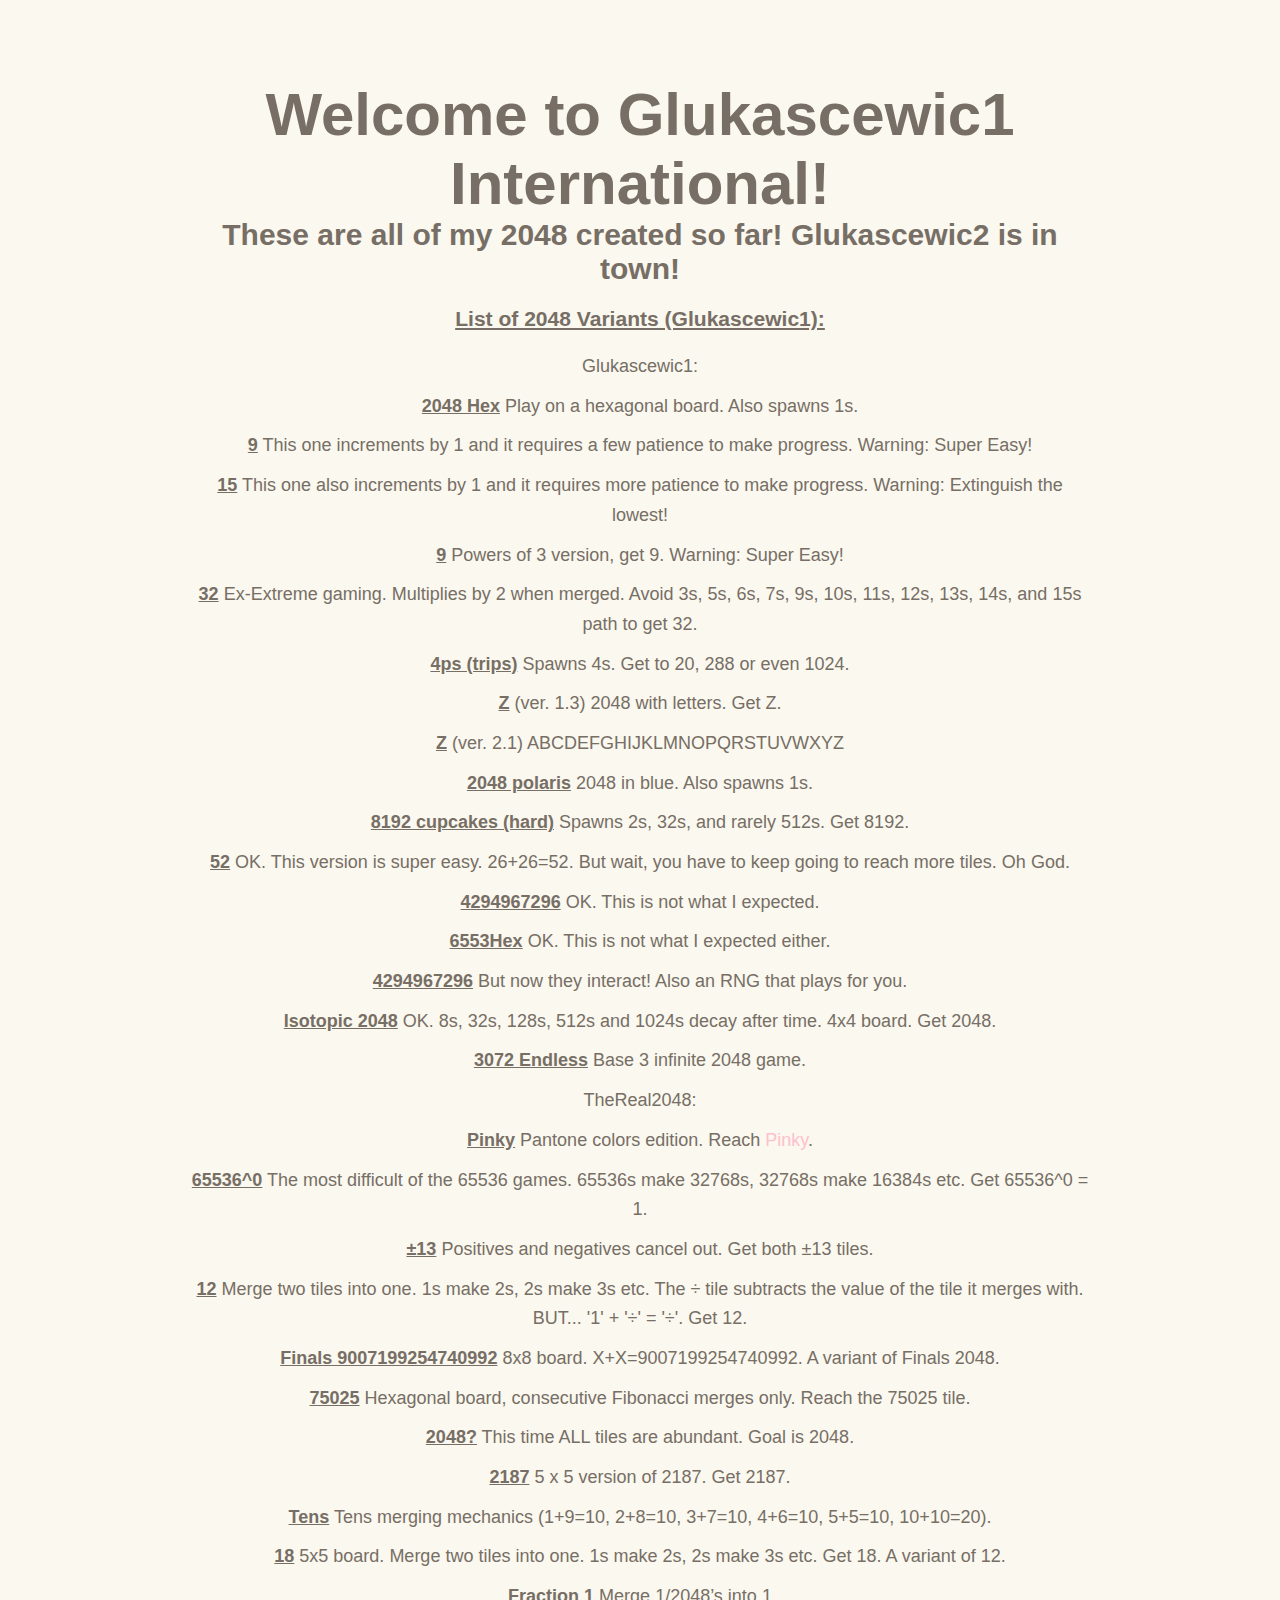
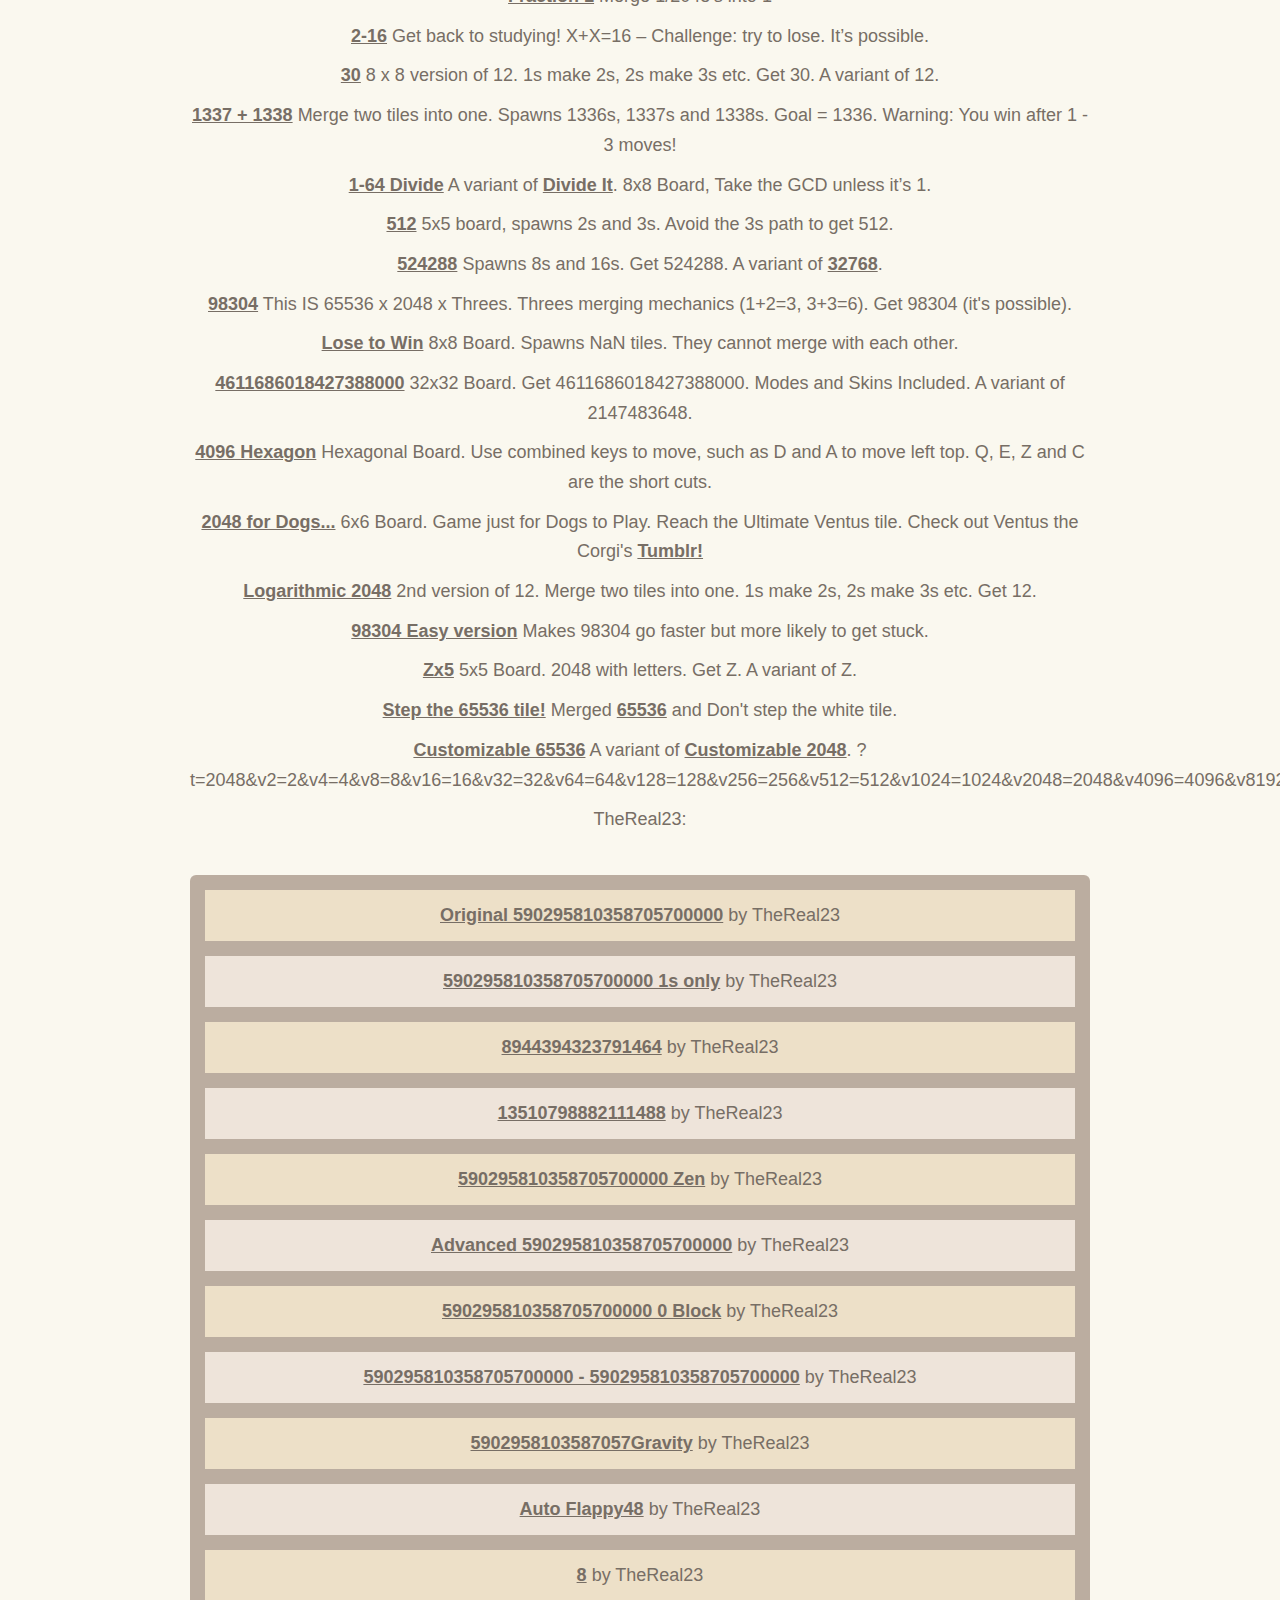
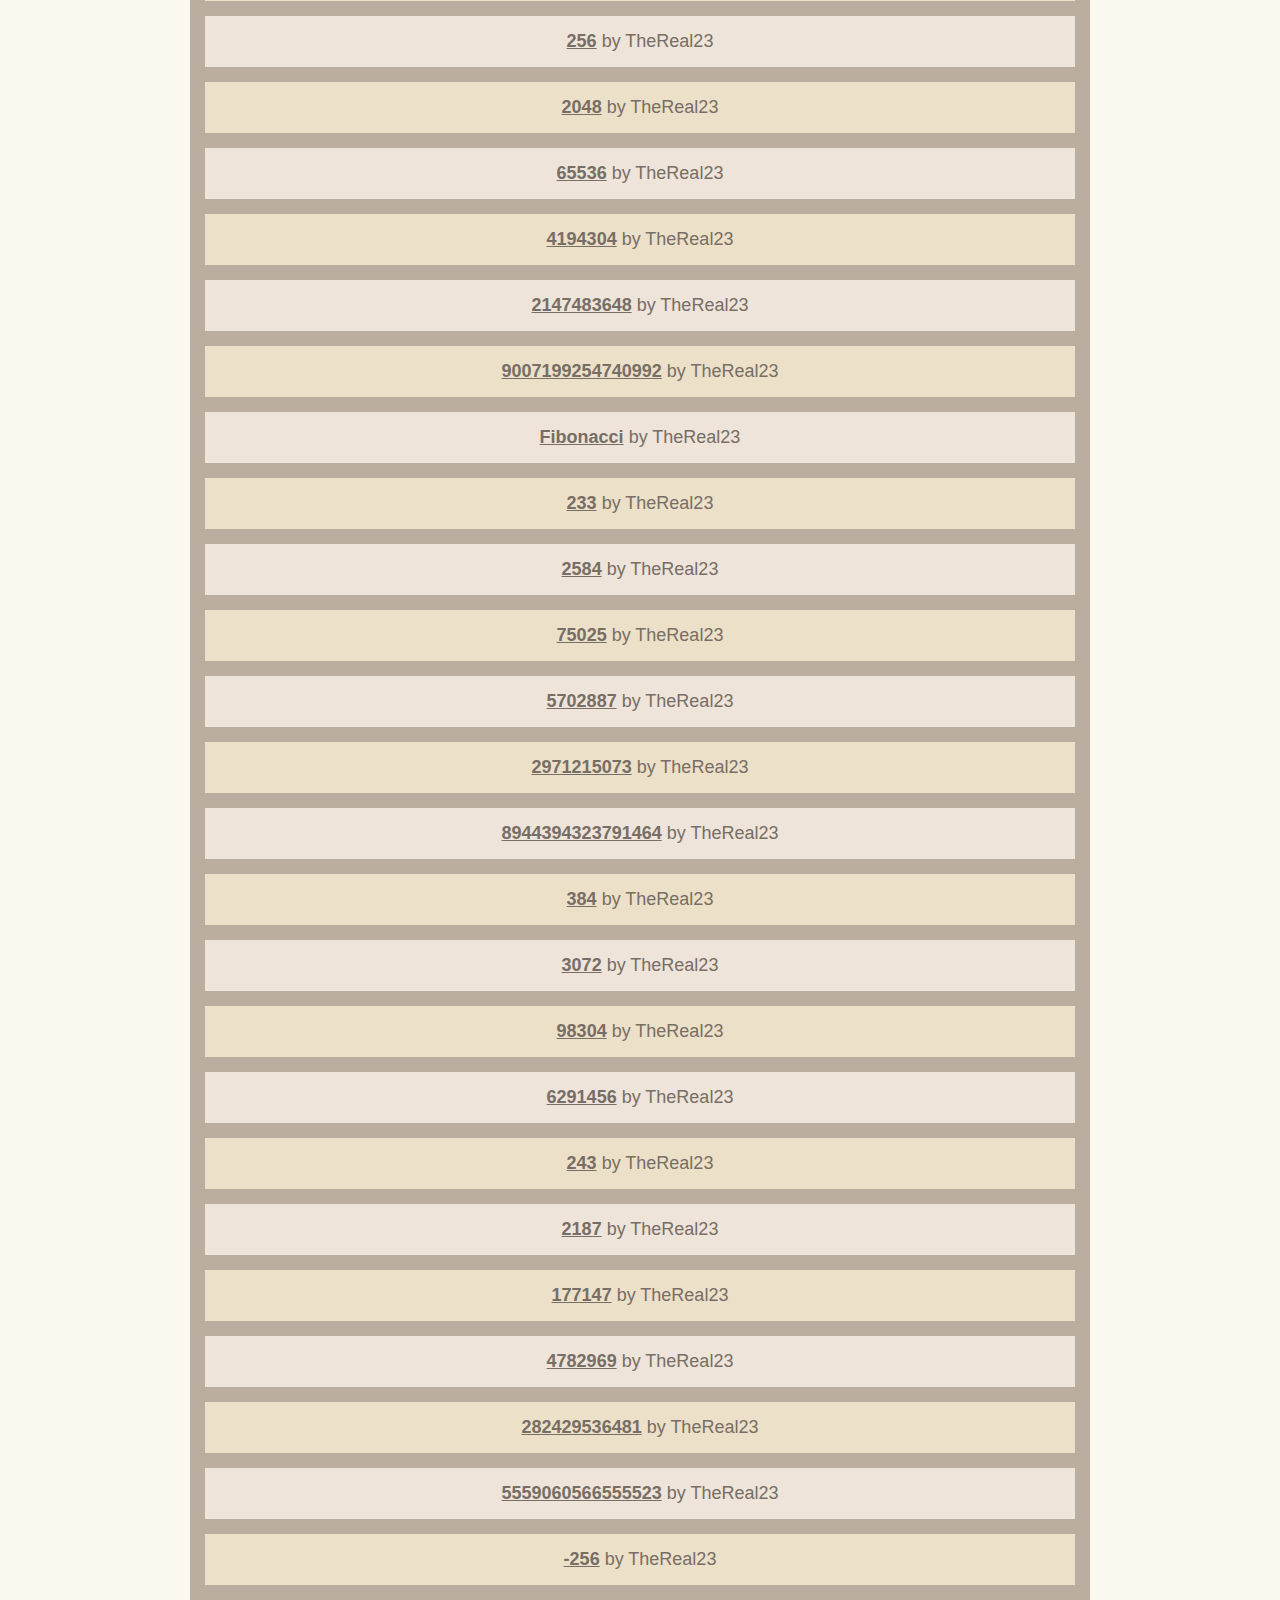
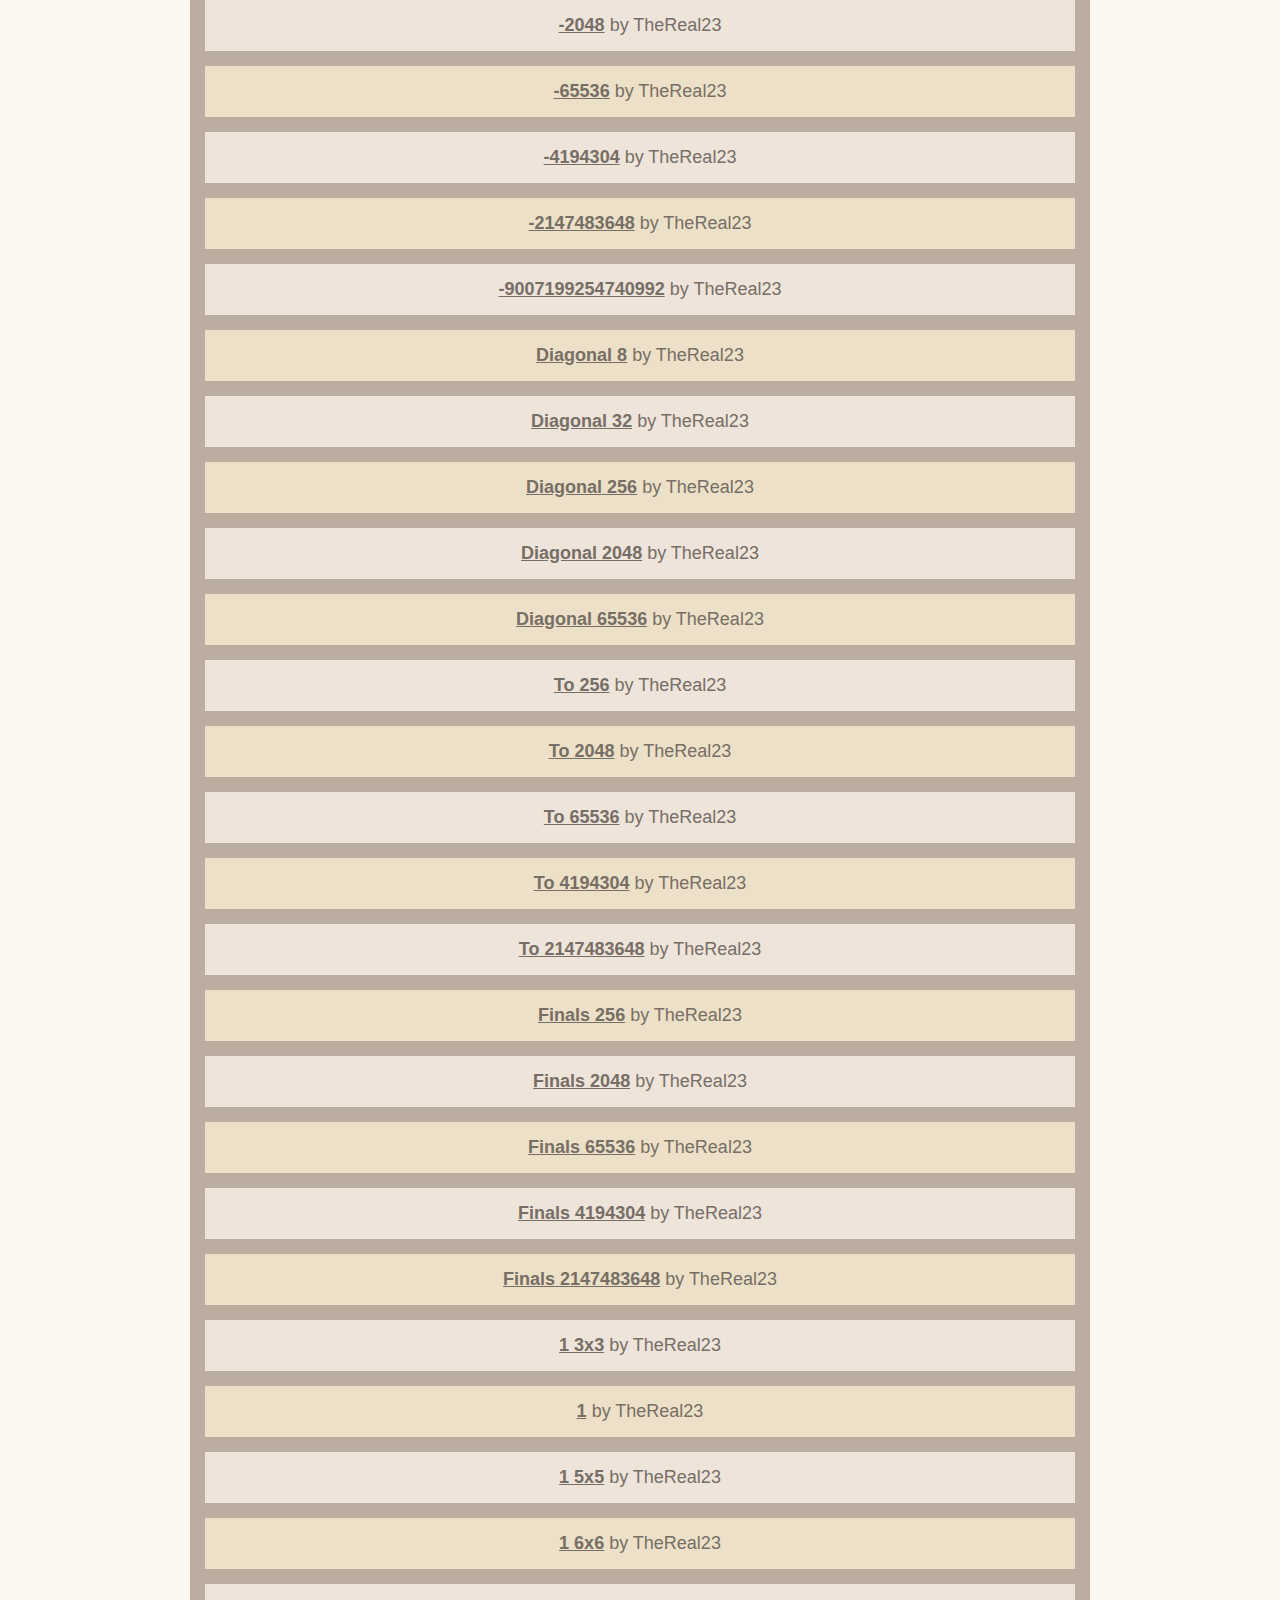
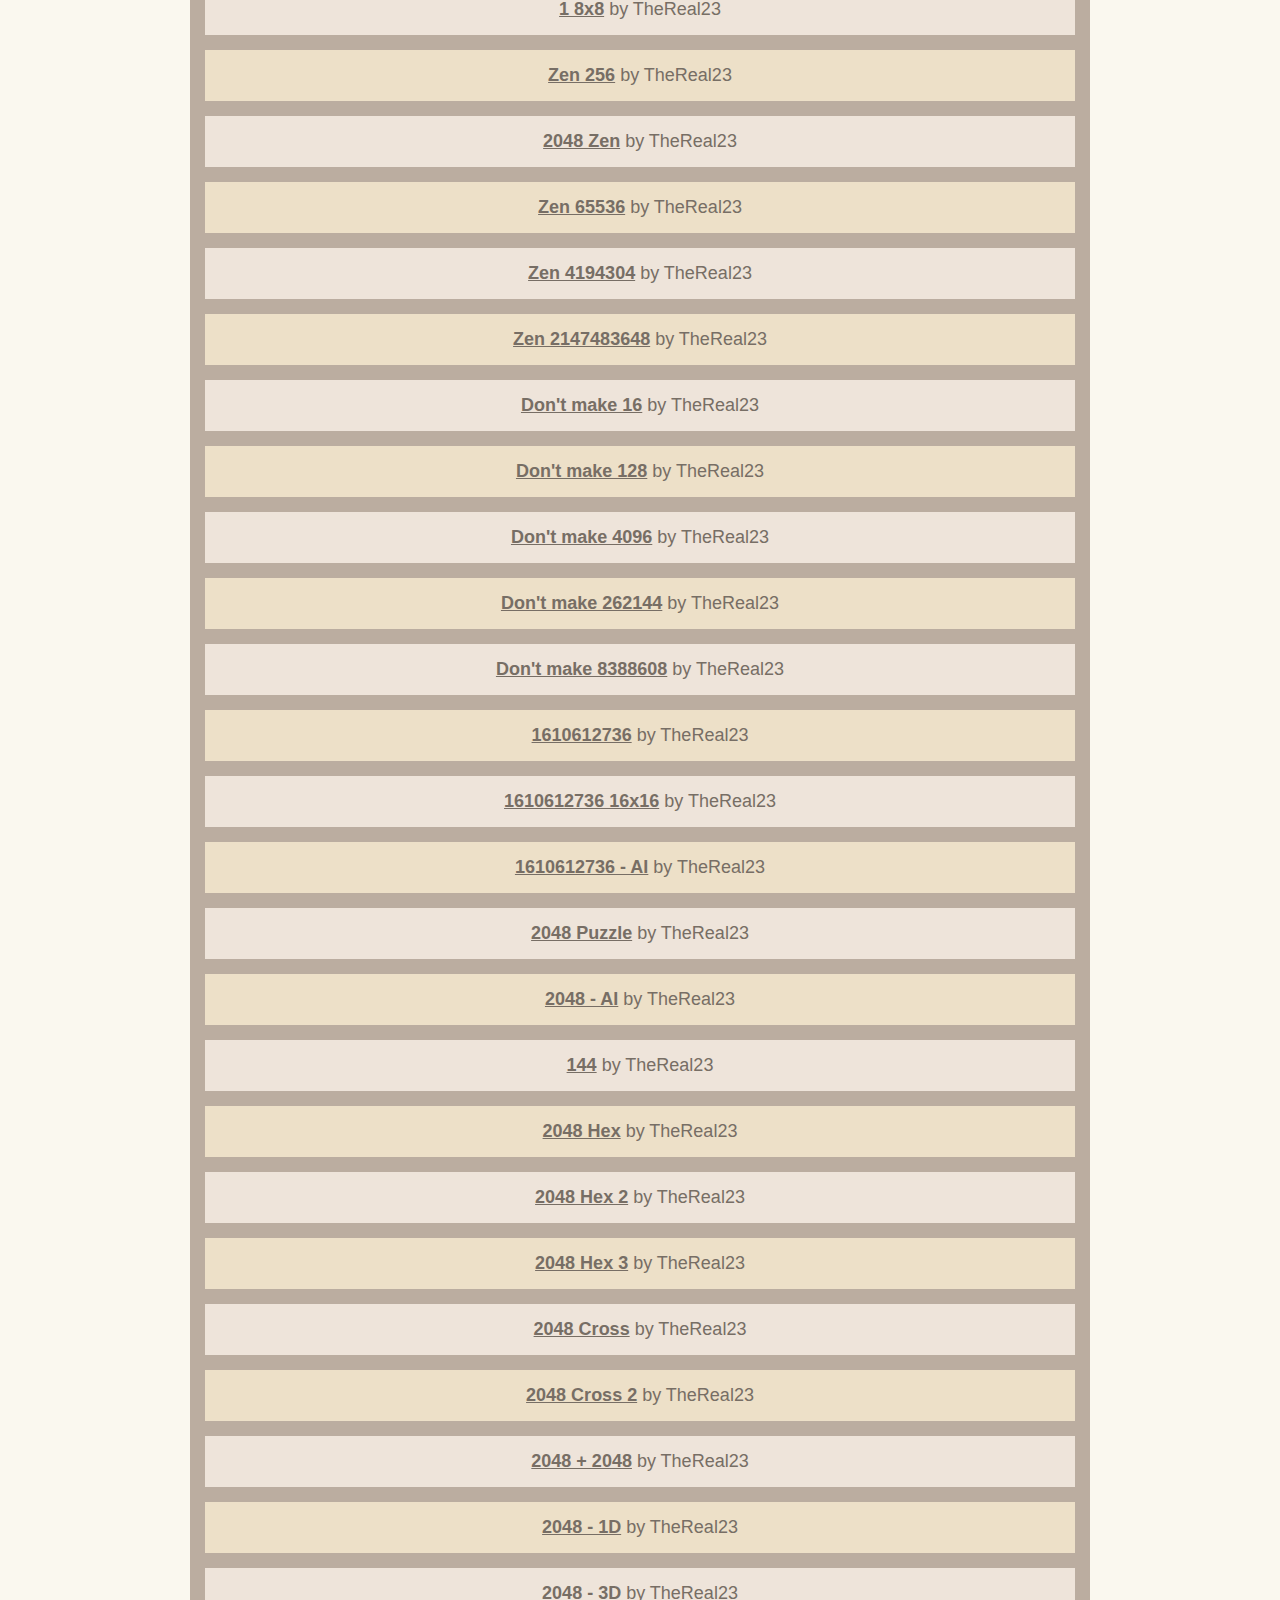
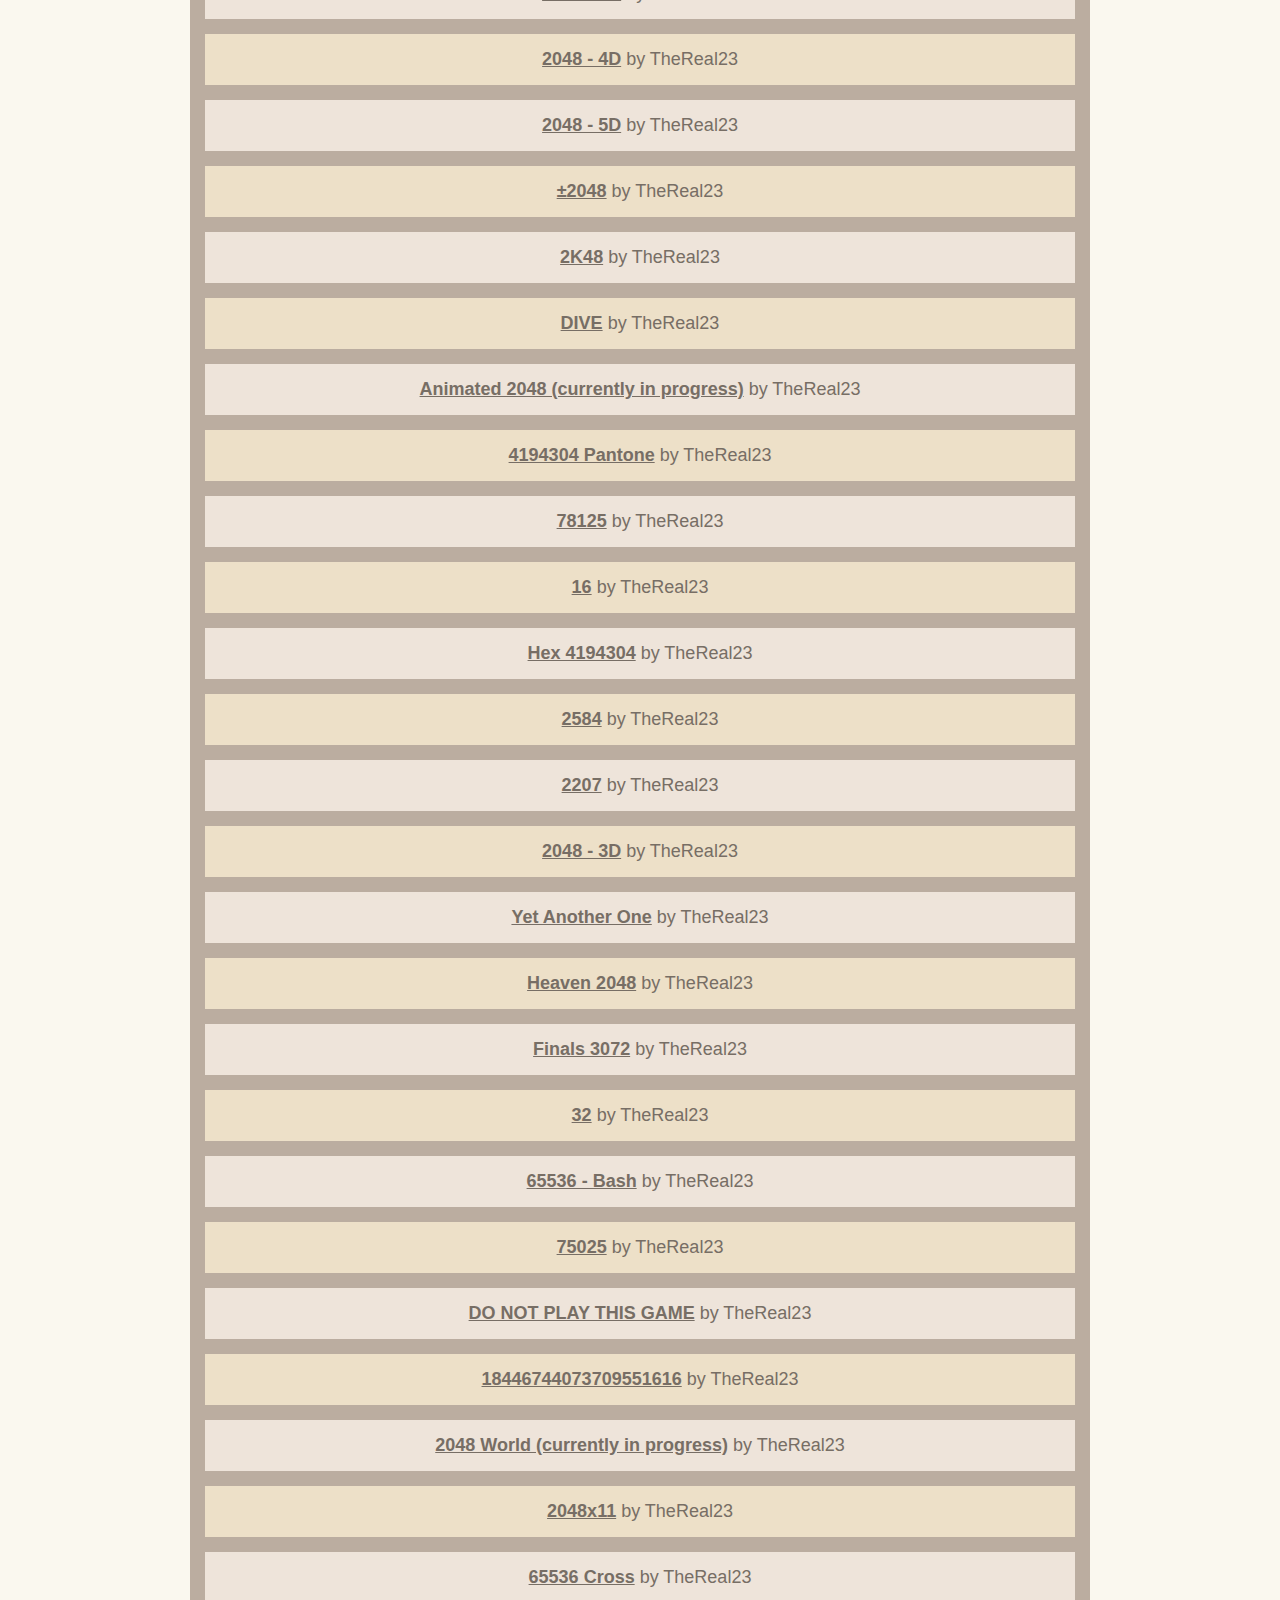
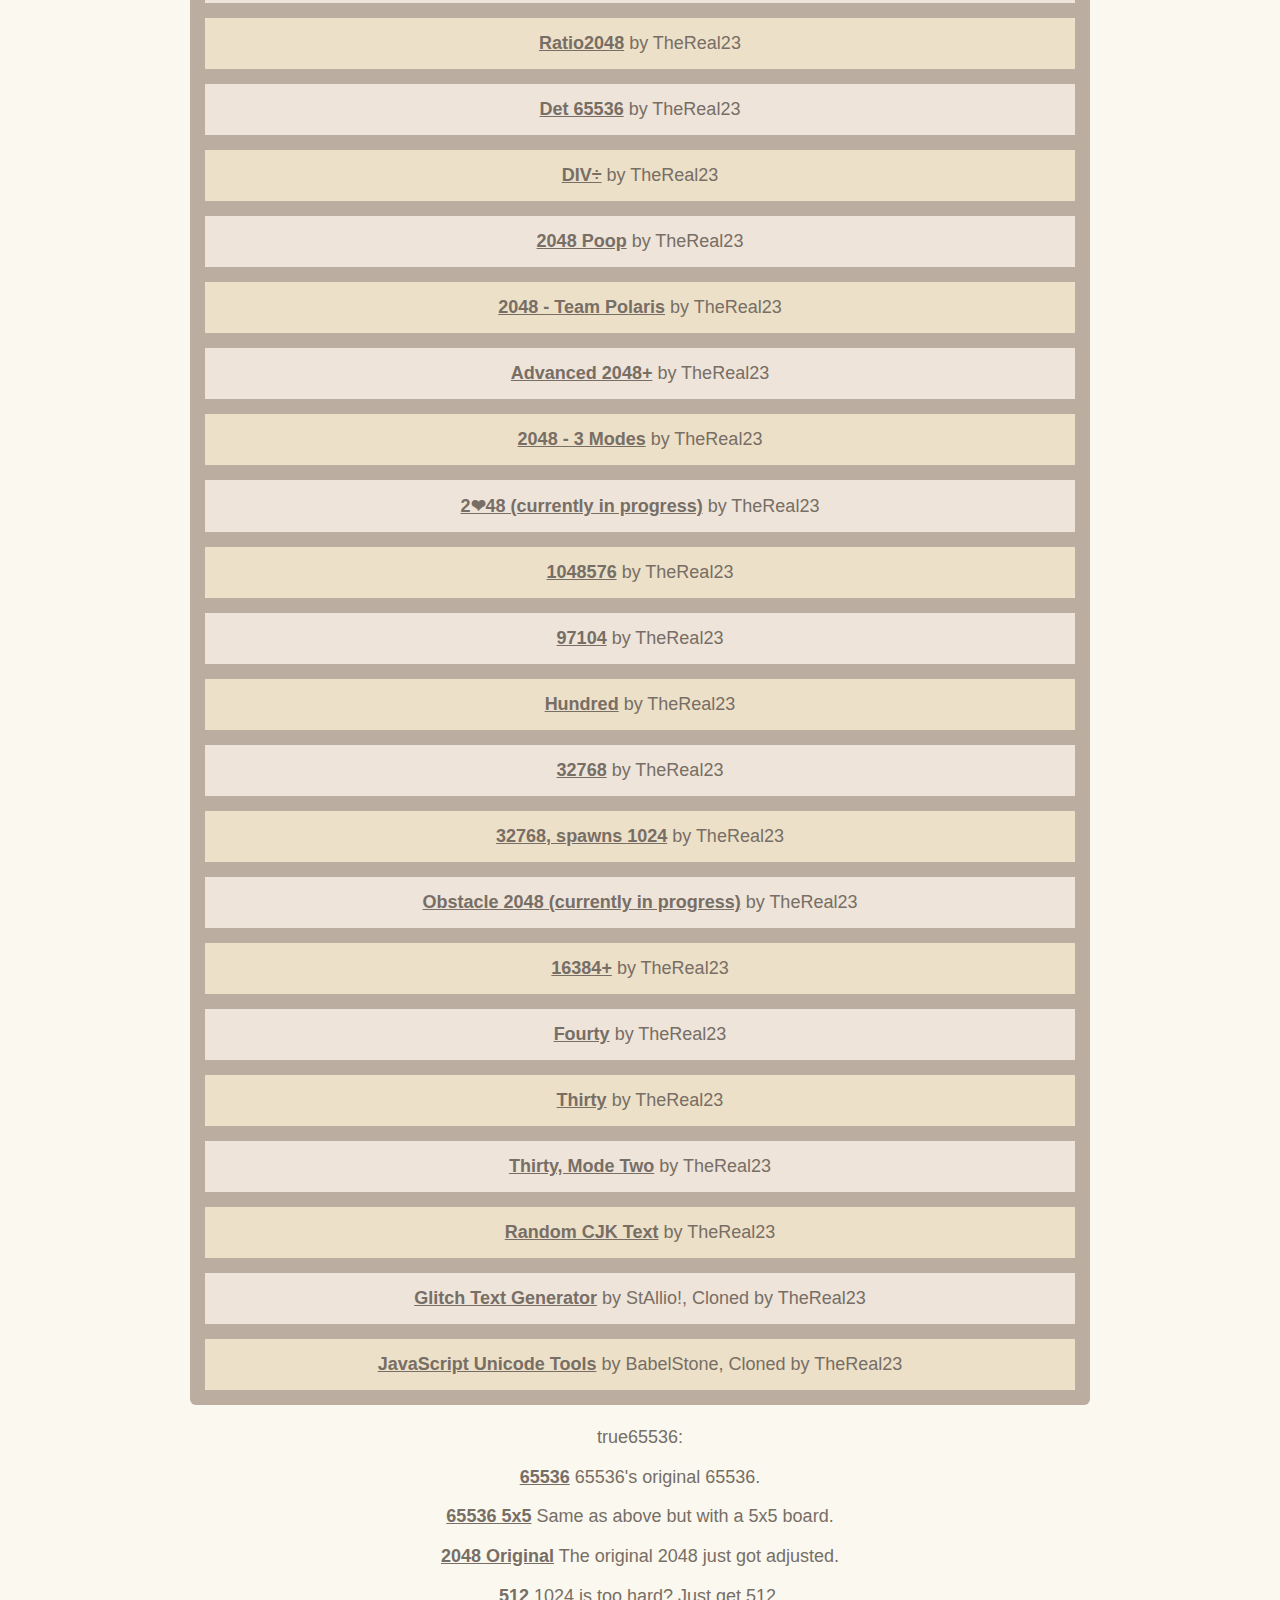
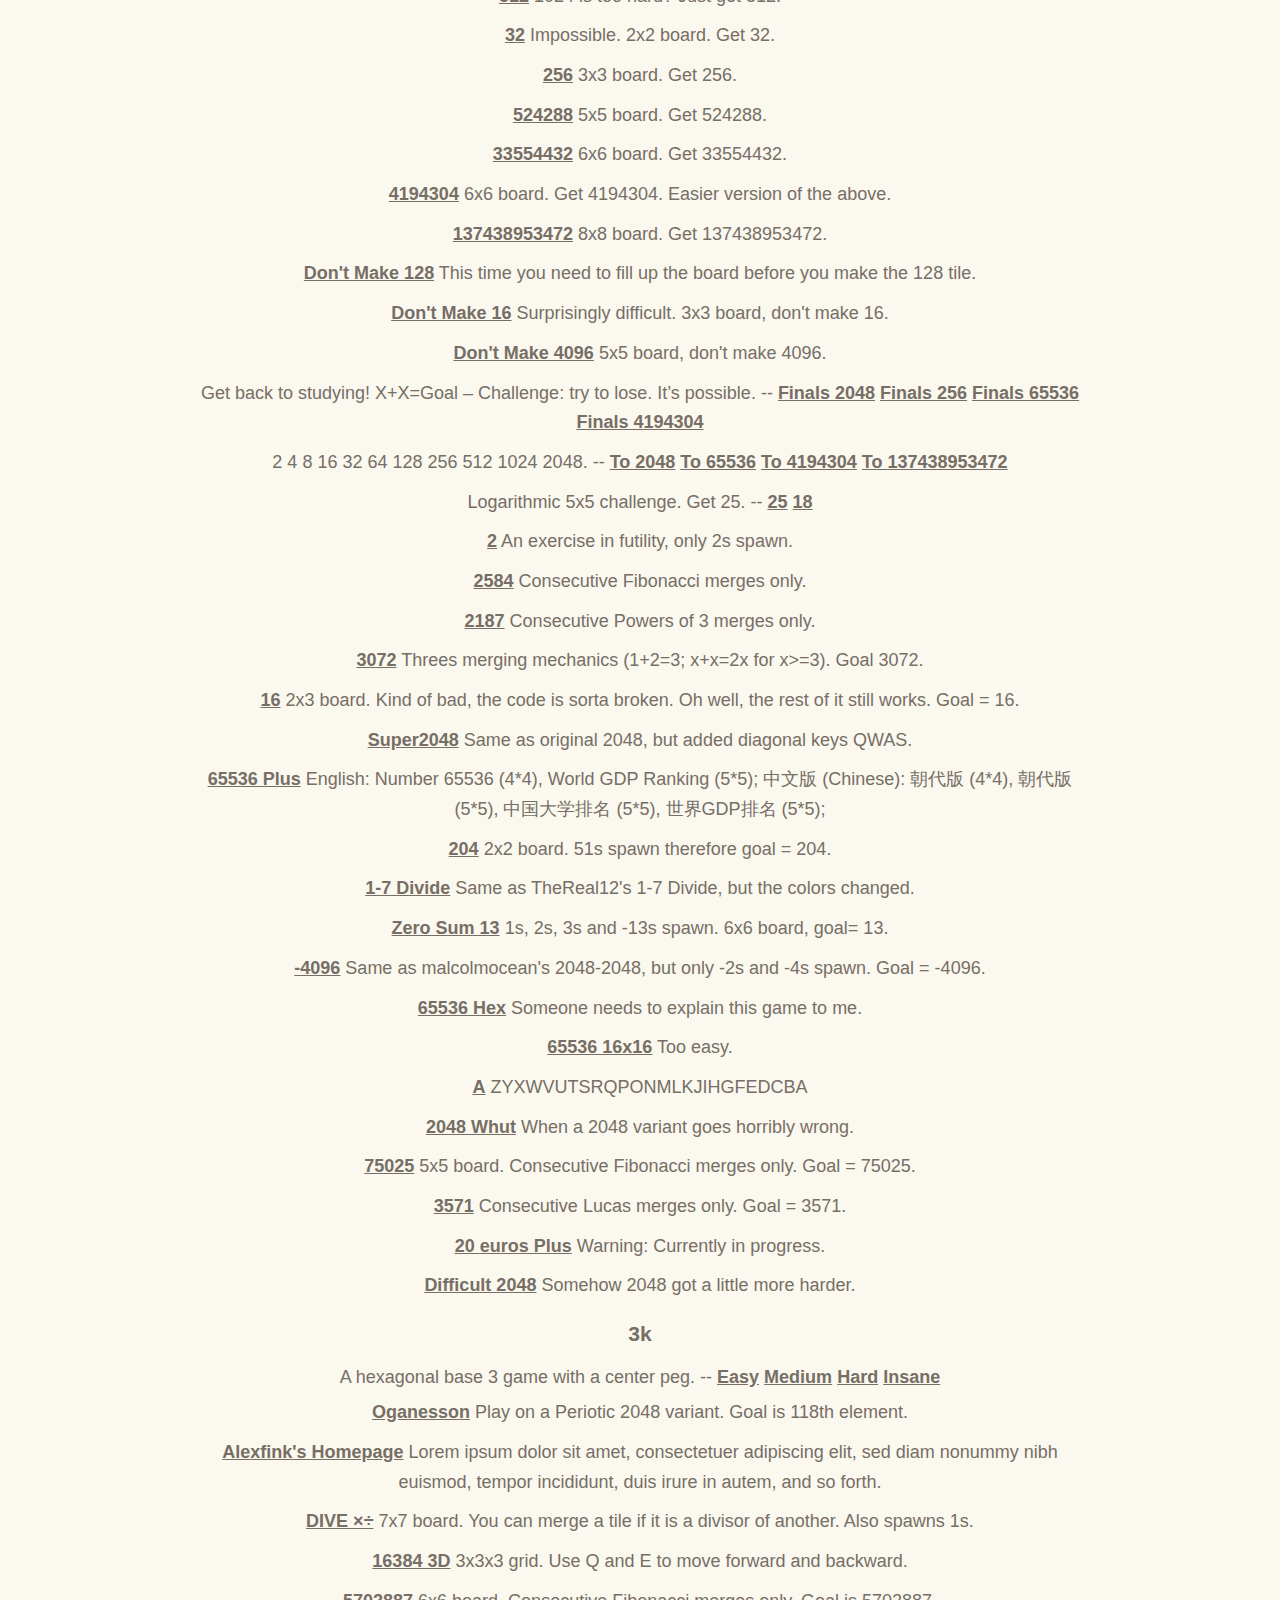
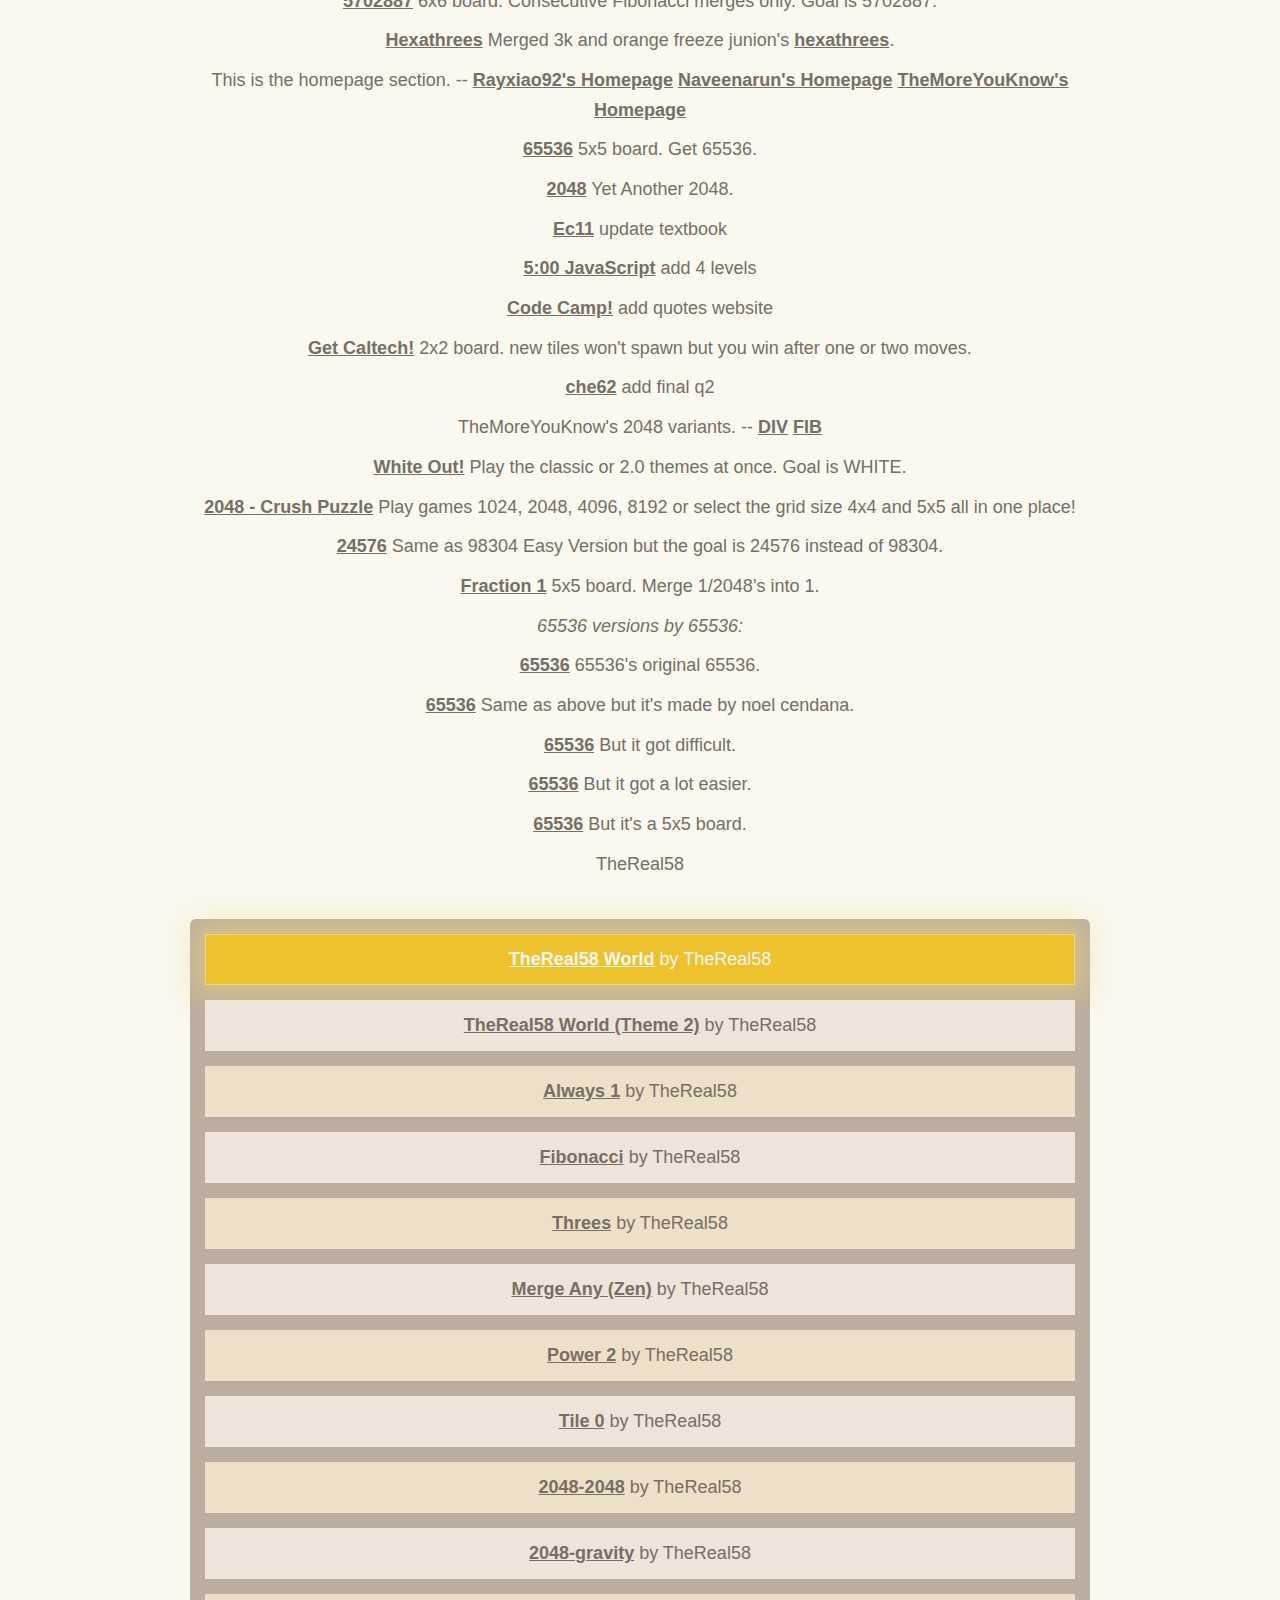
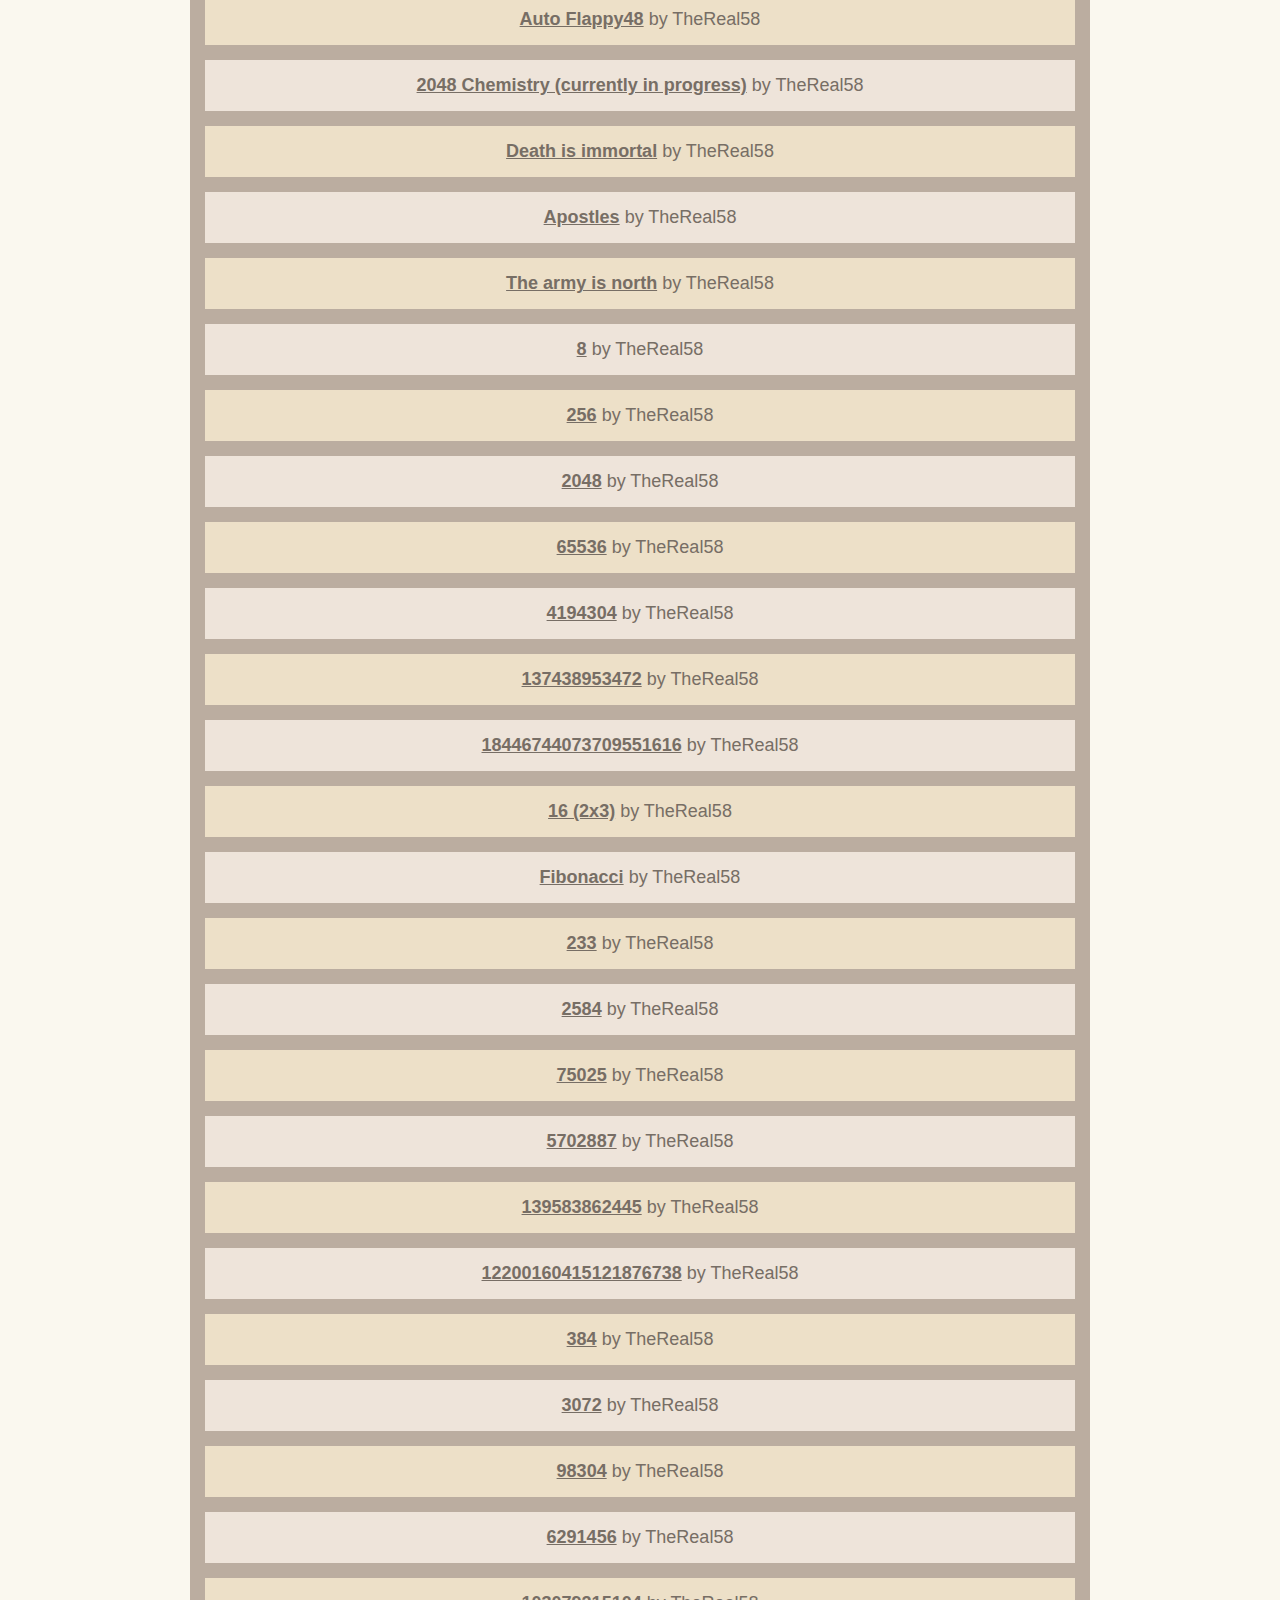
<file: index.html>
<!doctype html>
<html>
    <head>
        <meta http-equiv="REFRESH" content="0; url=./blog/html/index.html" />
        <title></title>
    </head>
    <body>This page has permanently moved to...</body>
</html>
</file>
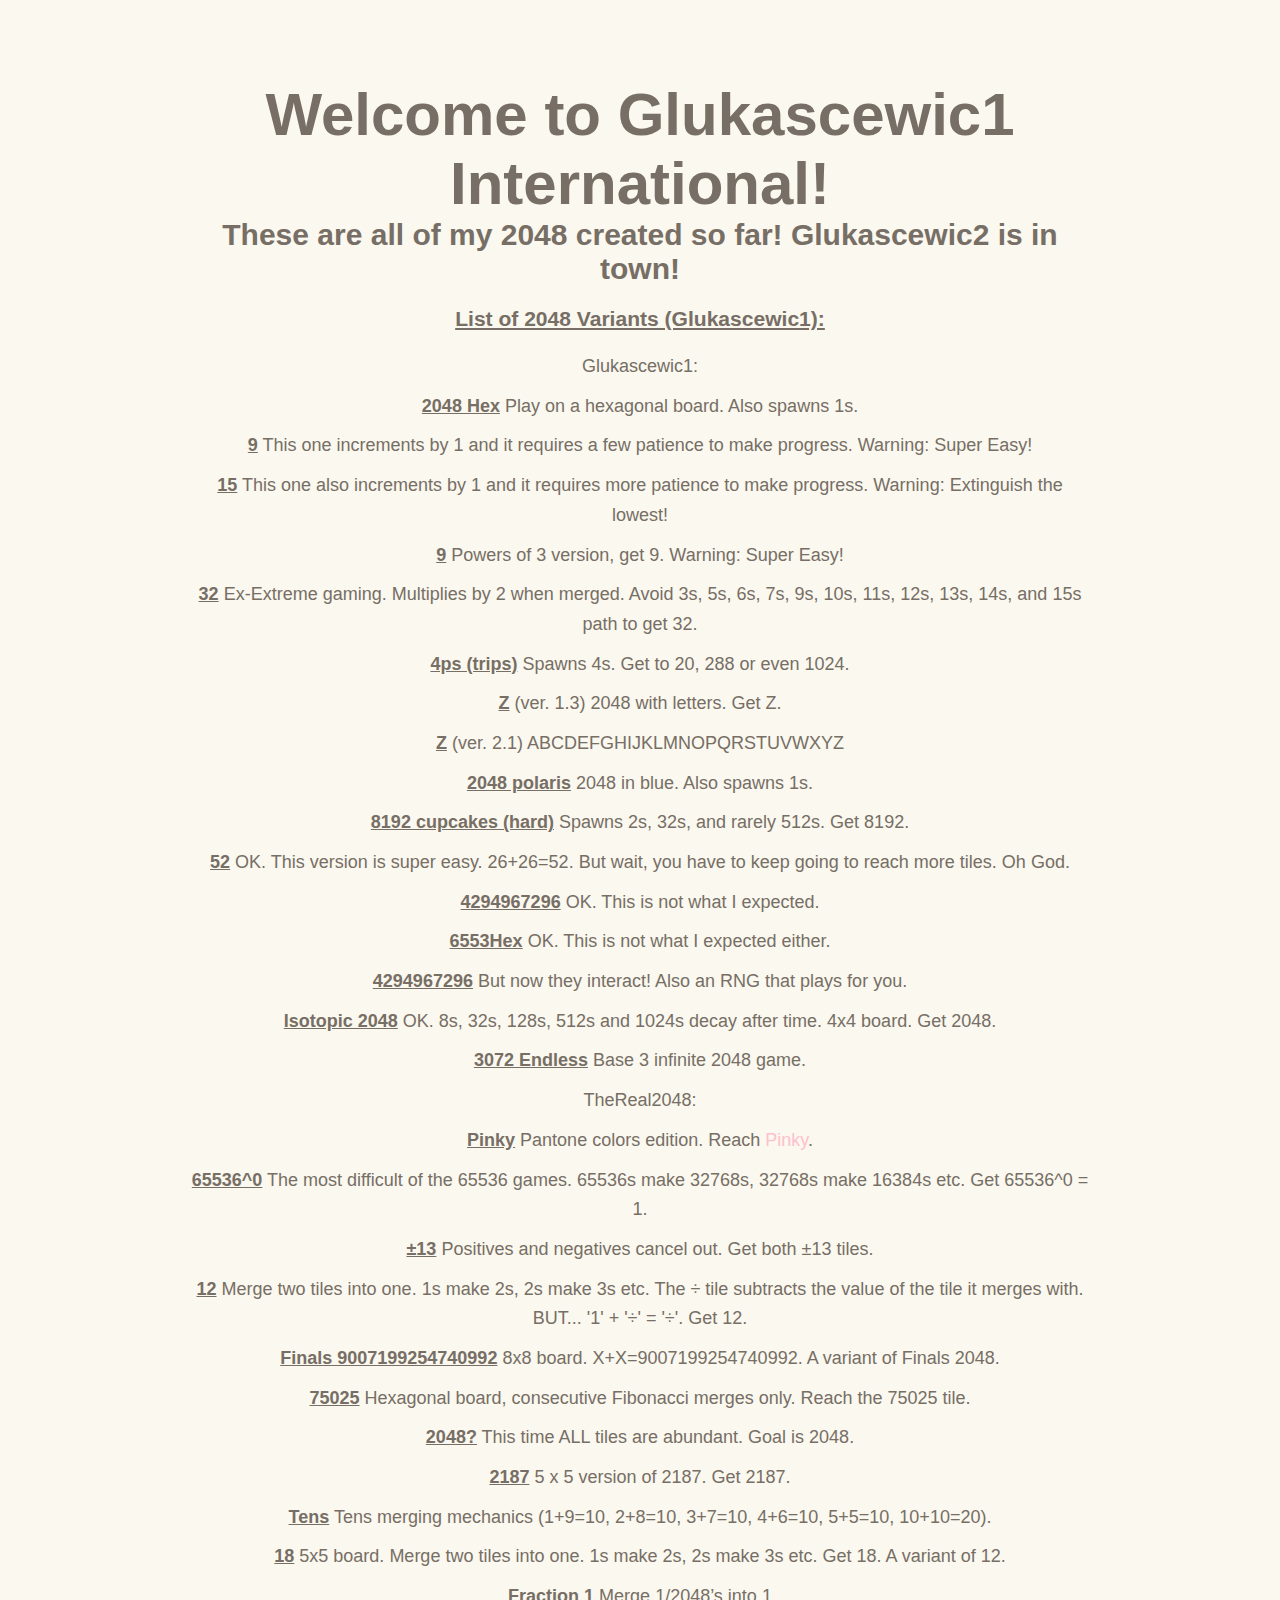
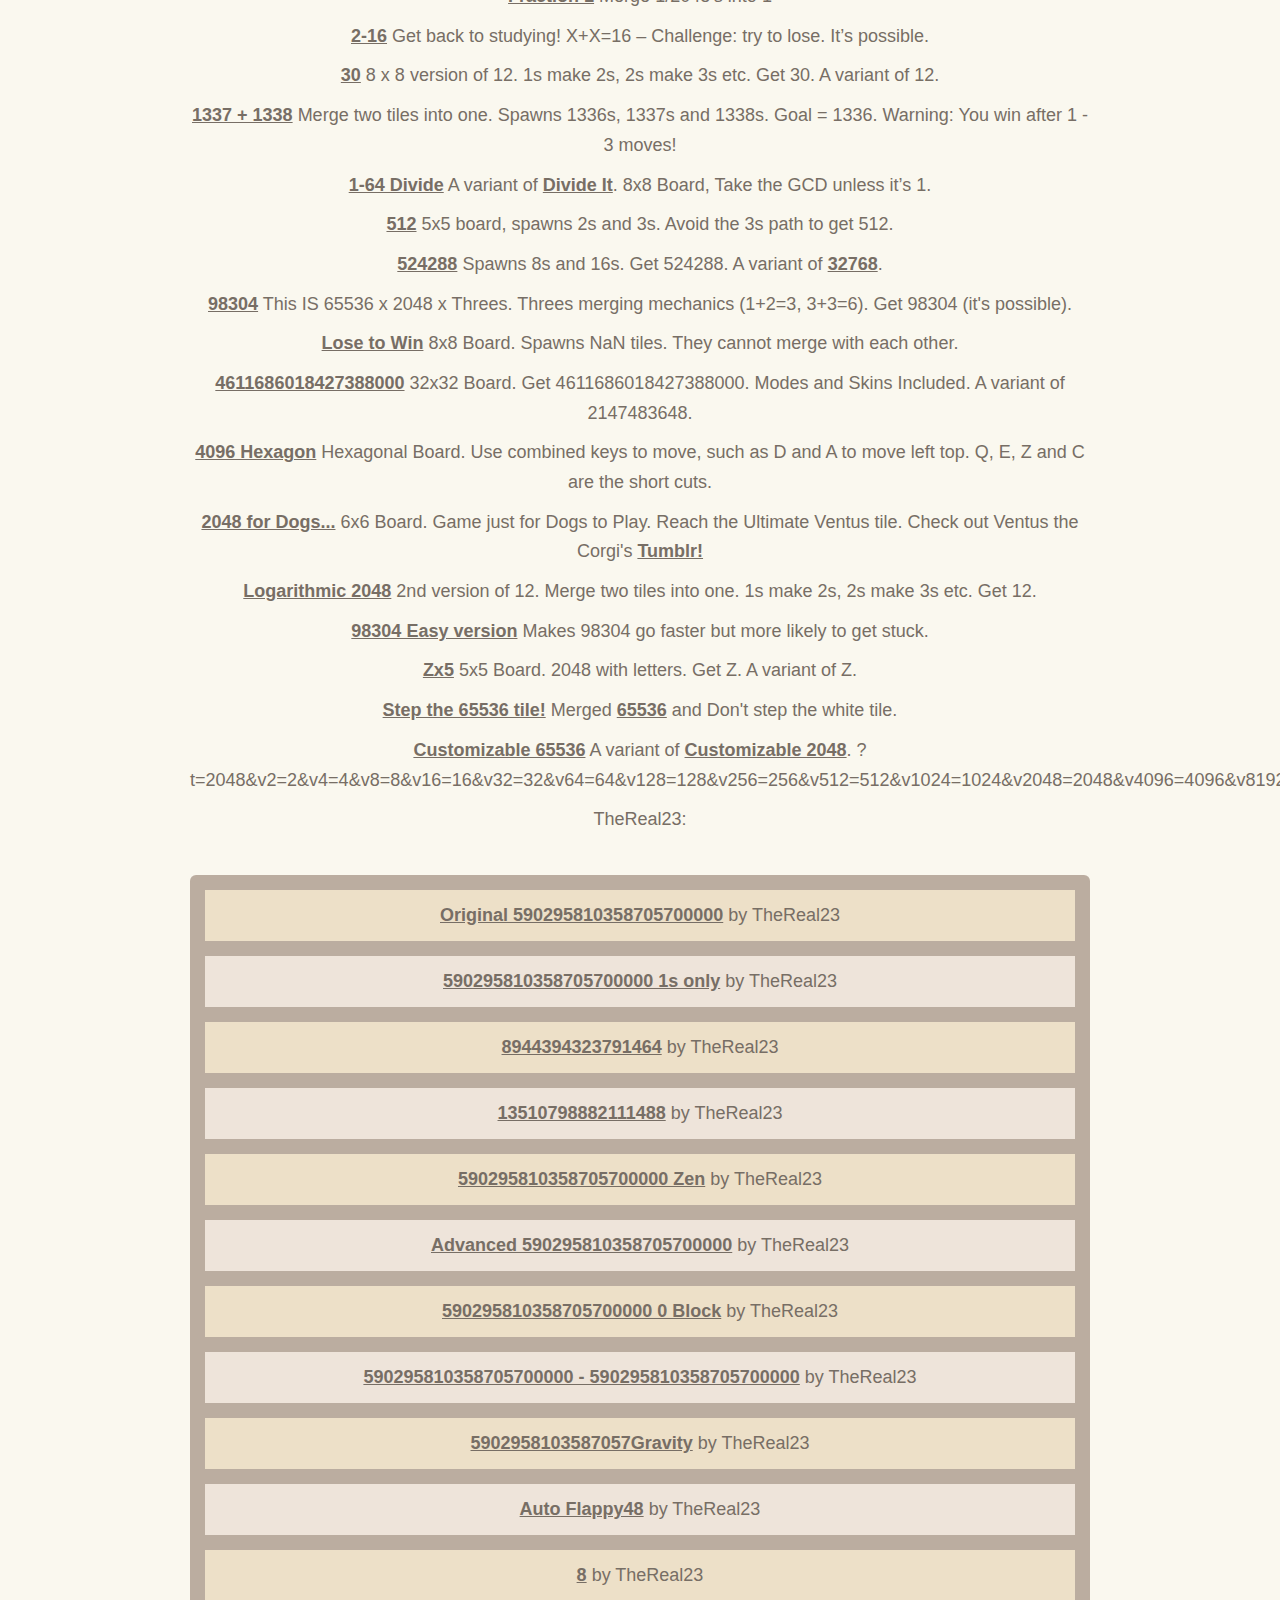
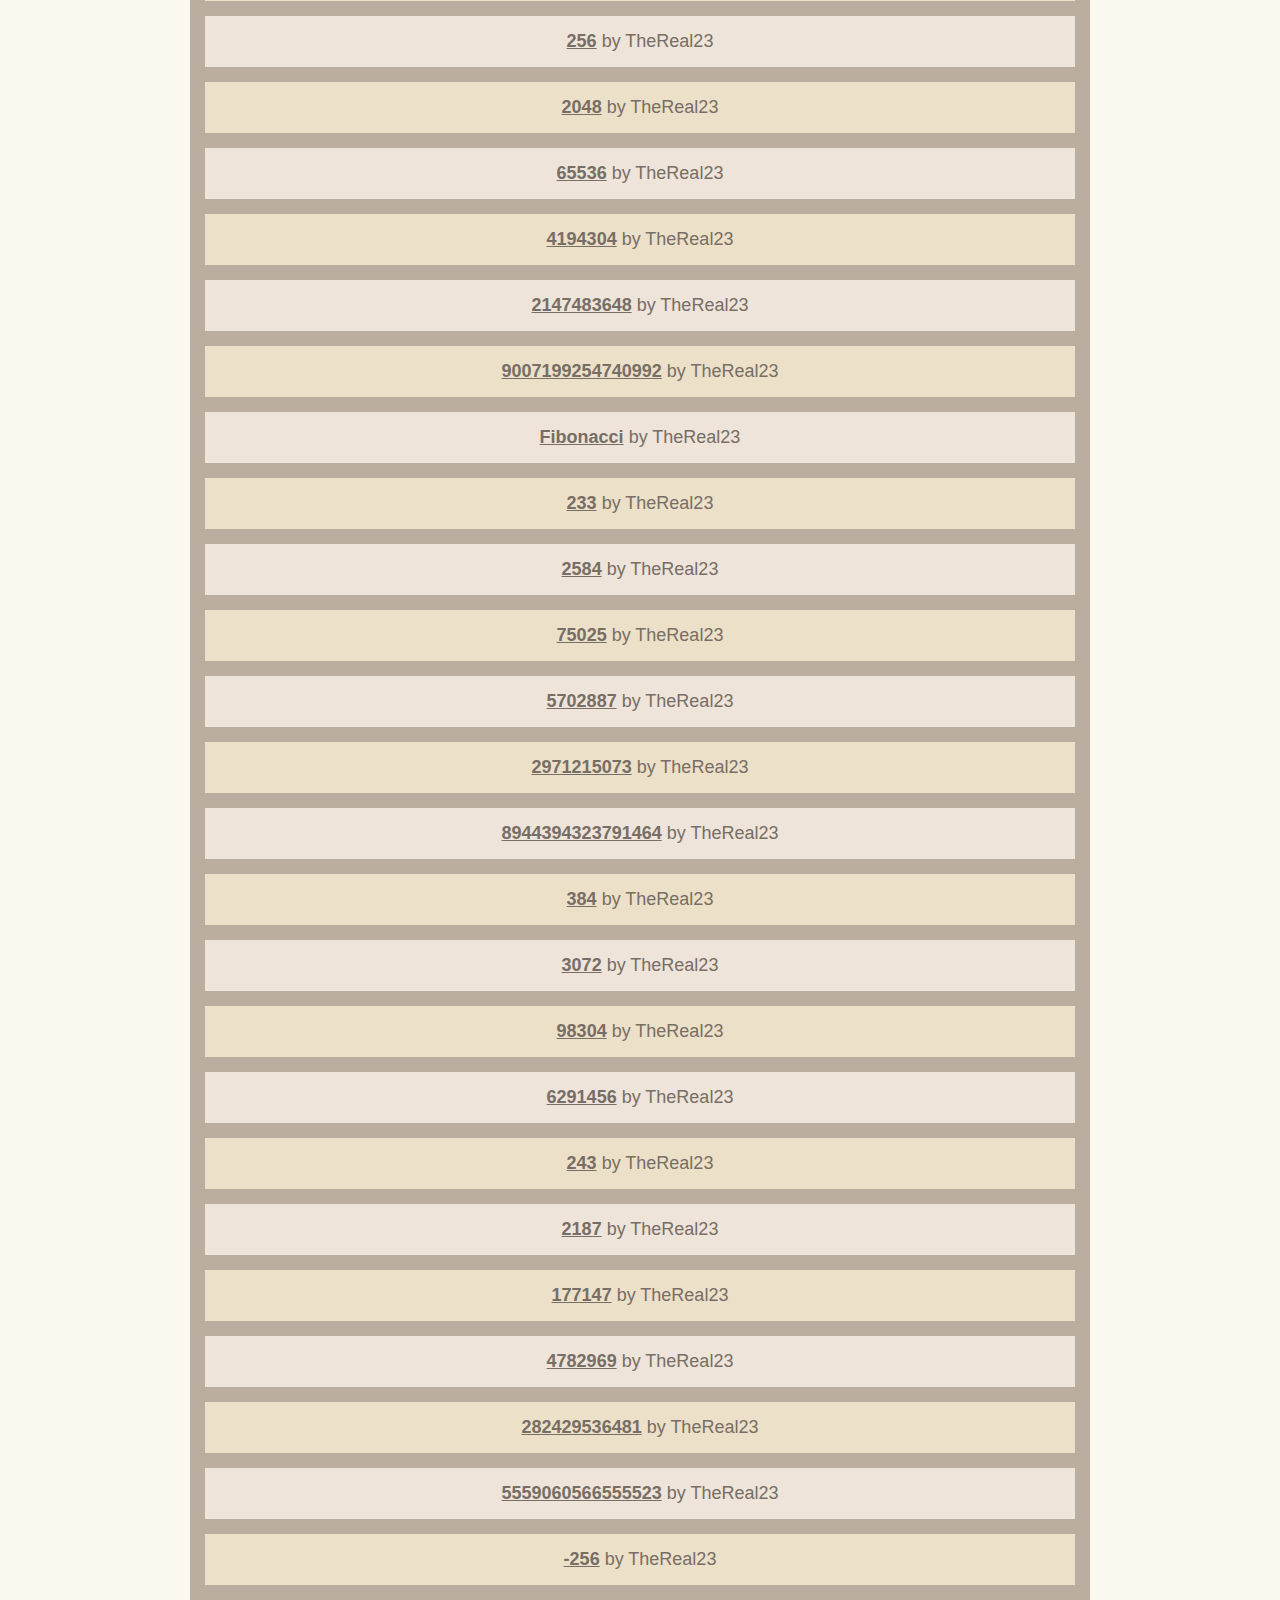
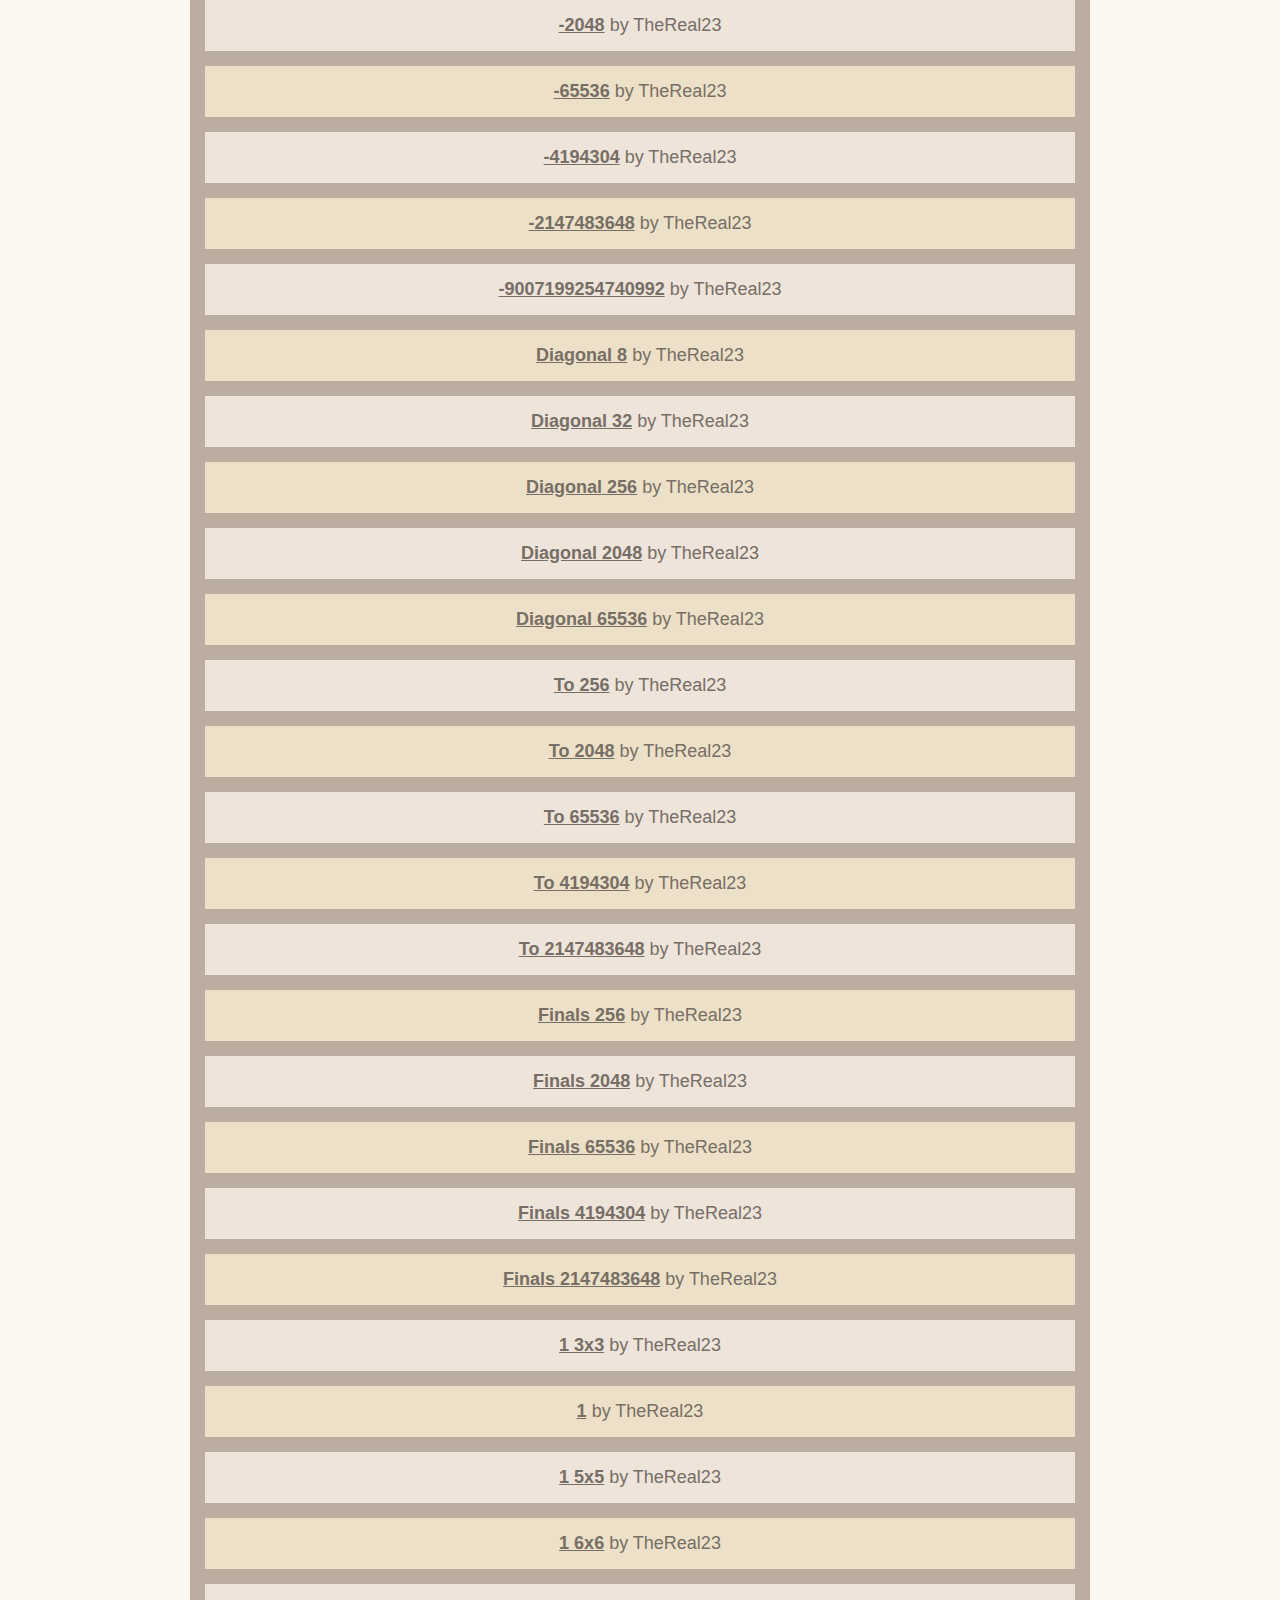
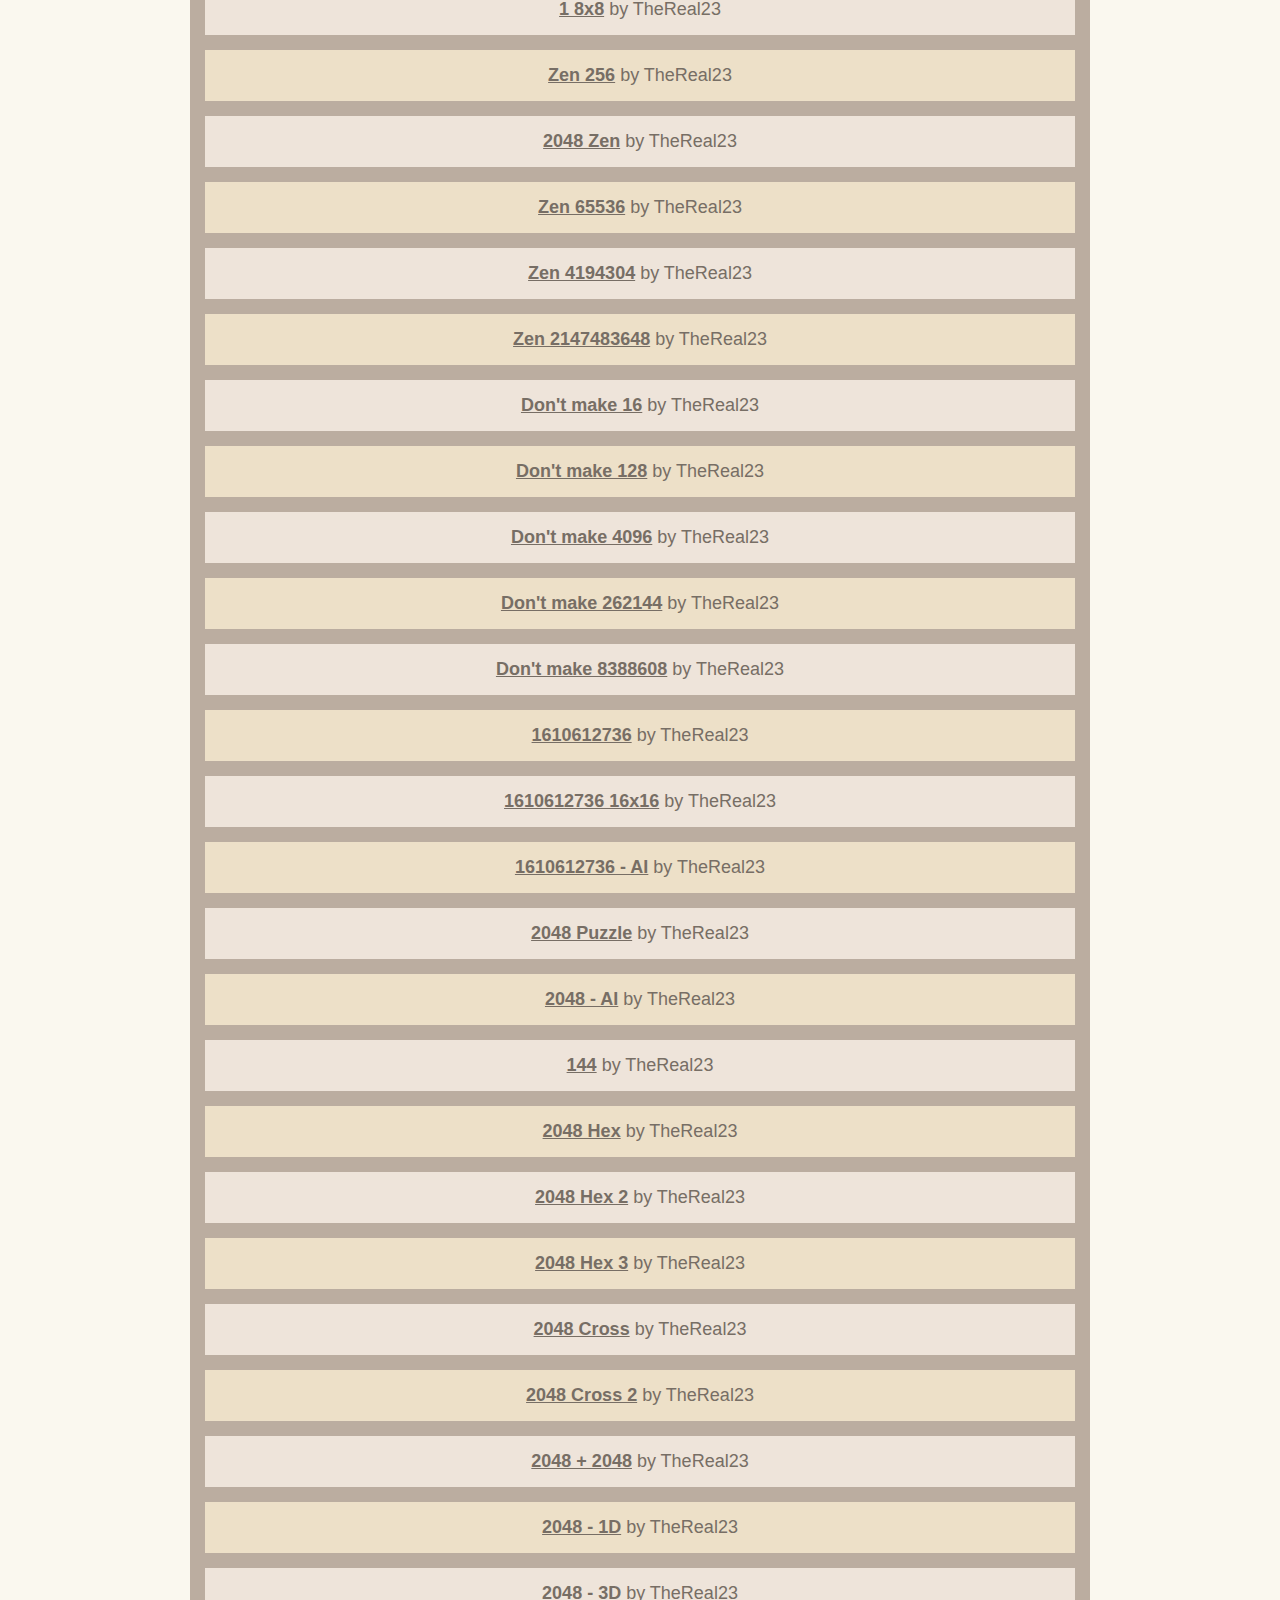
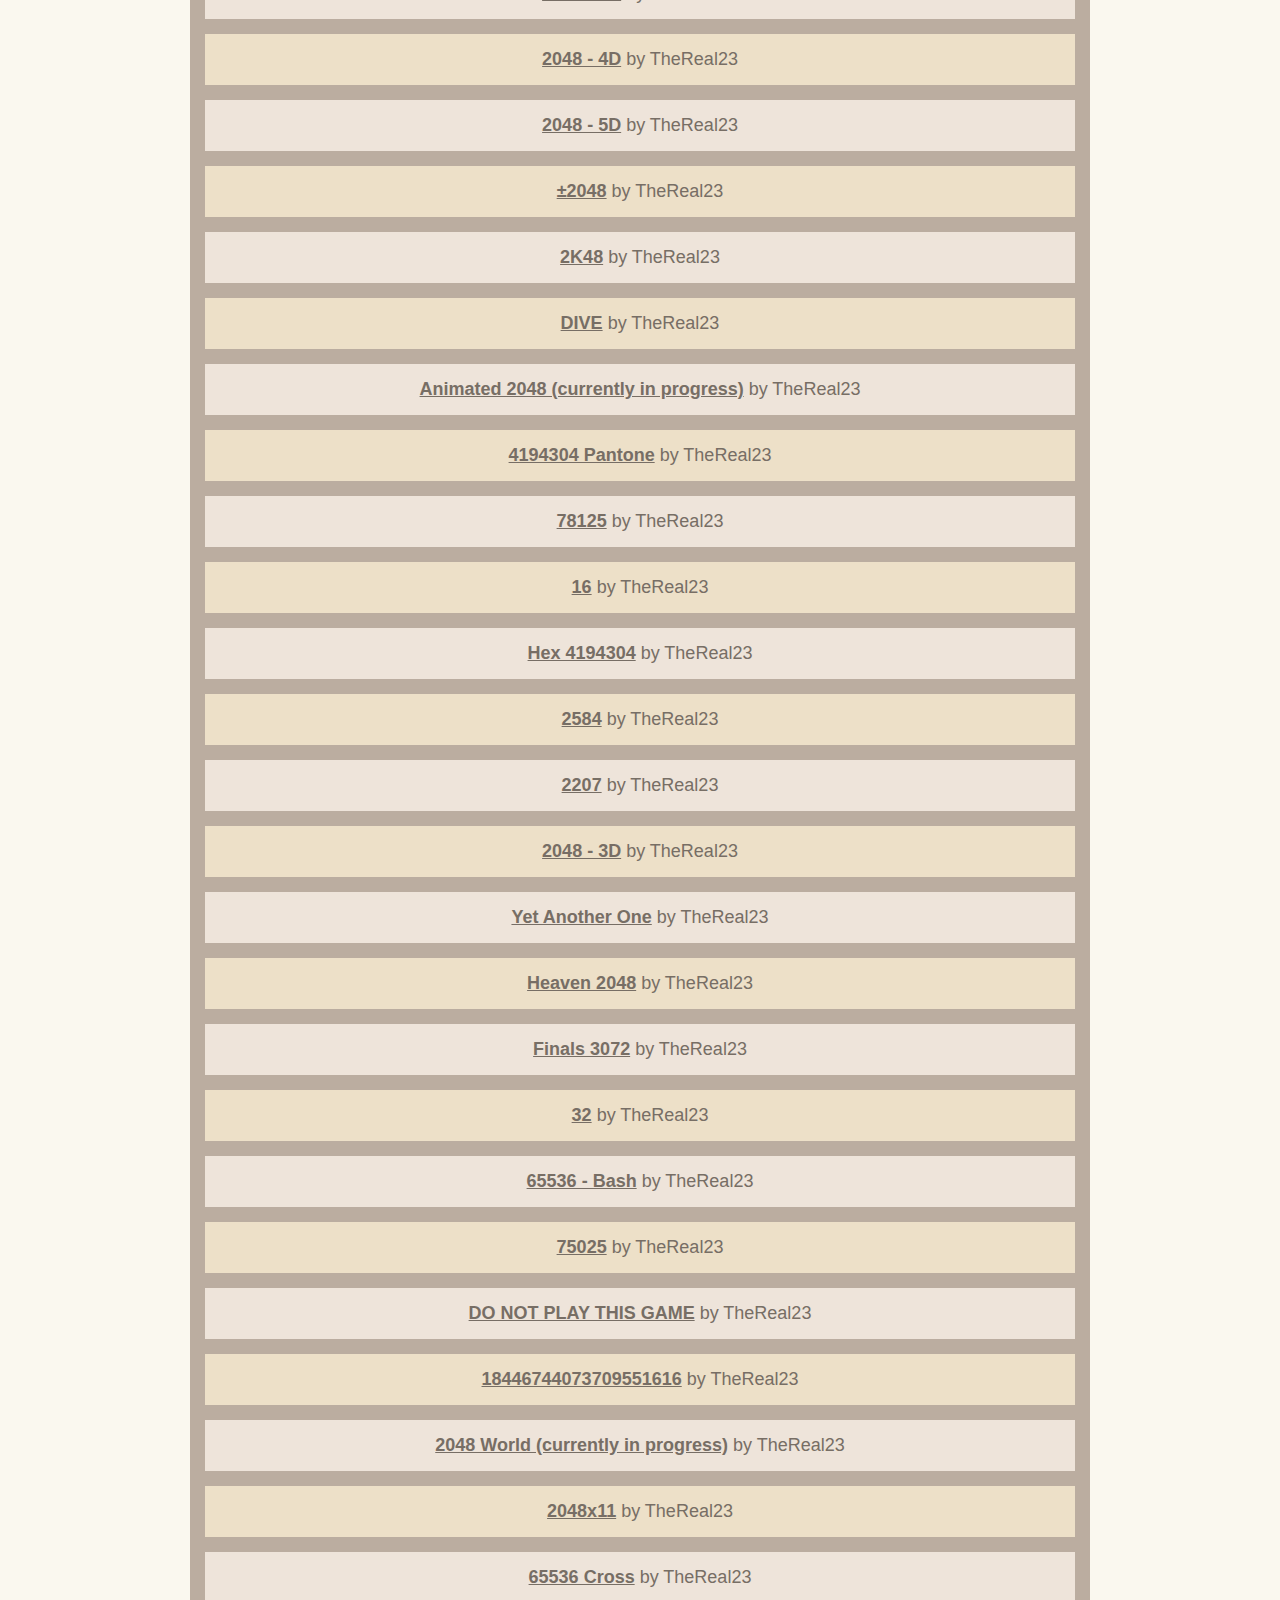
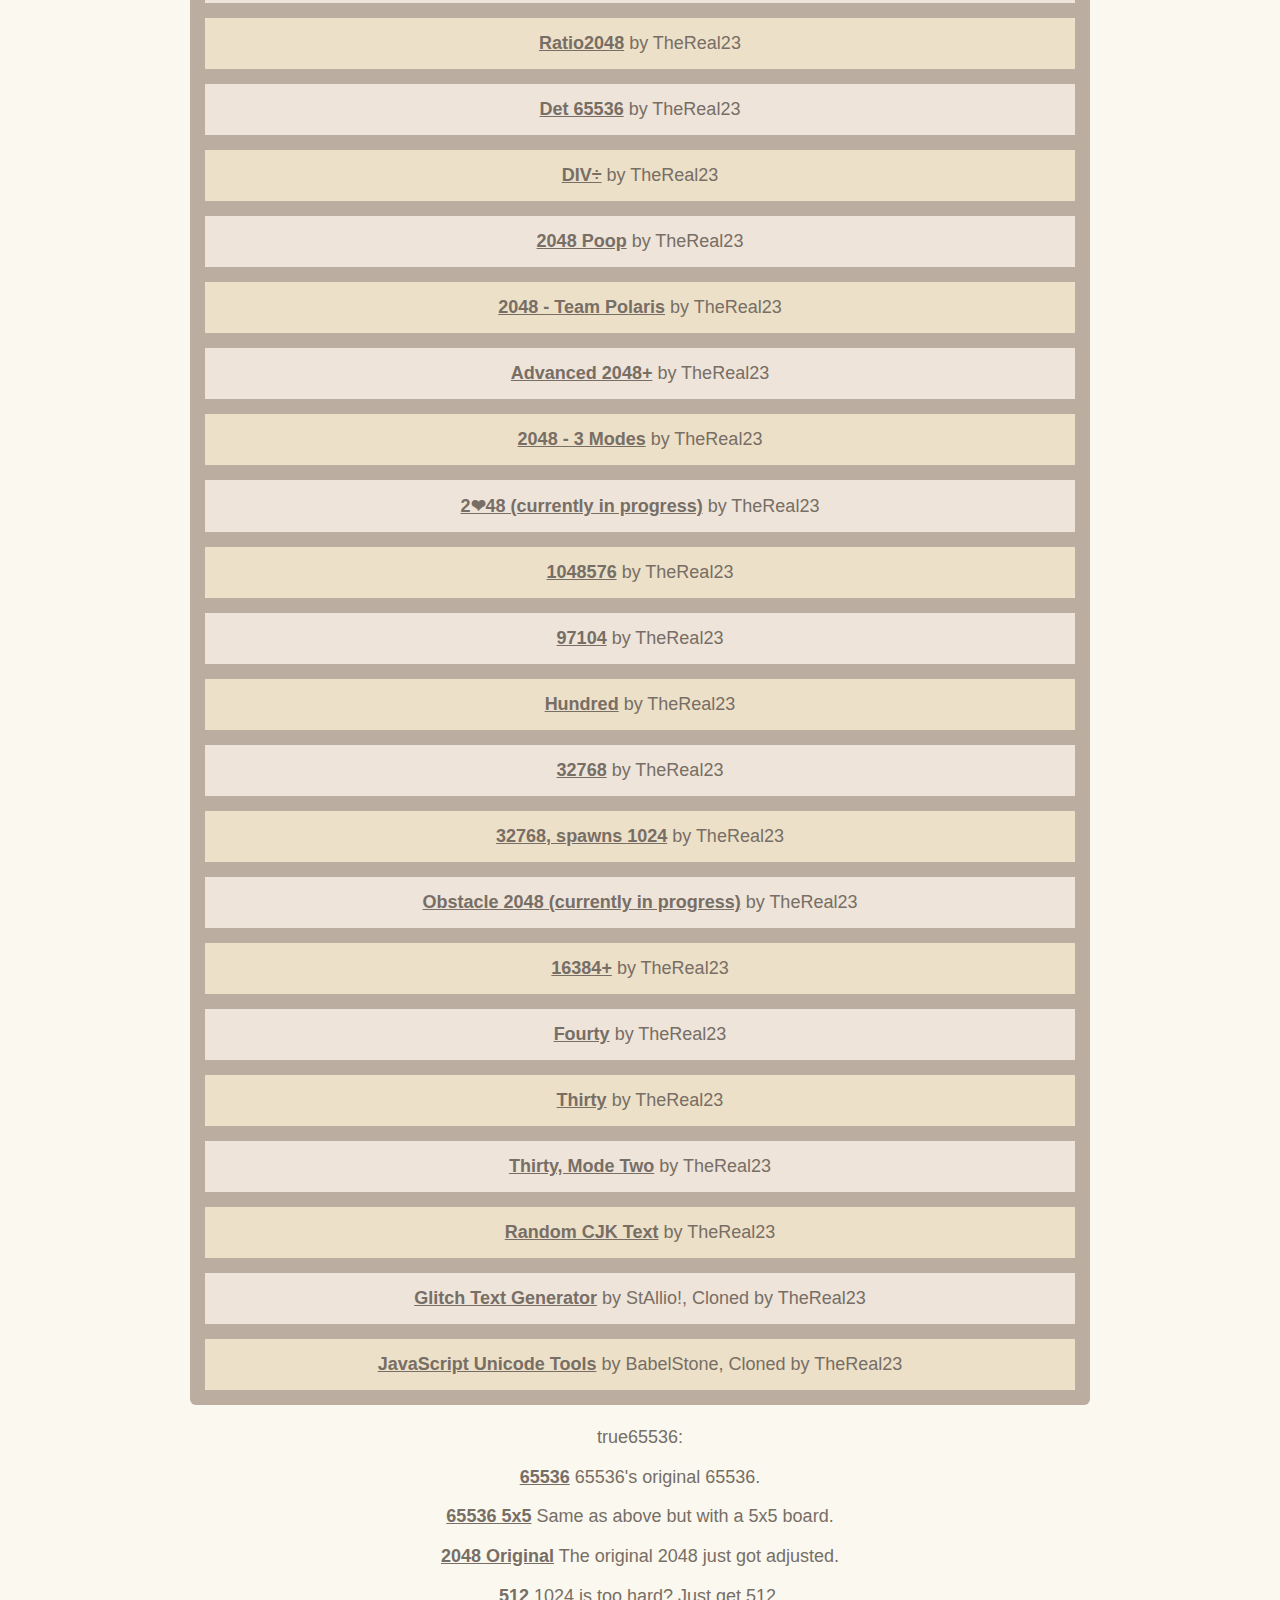
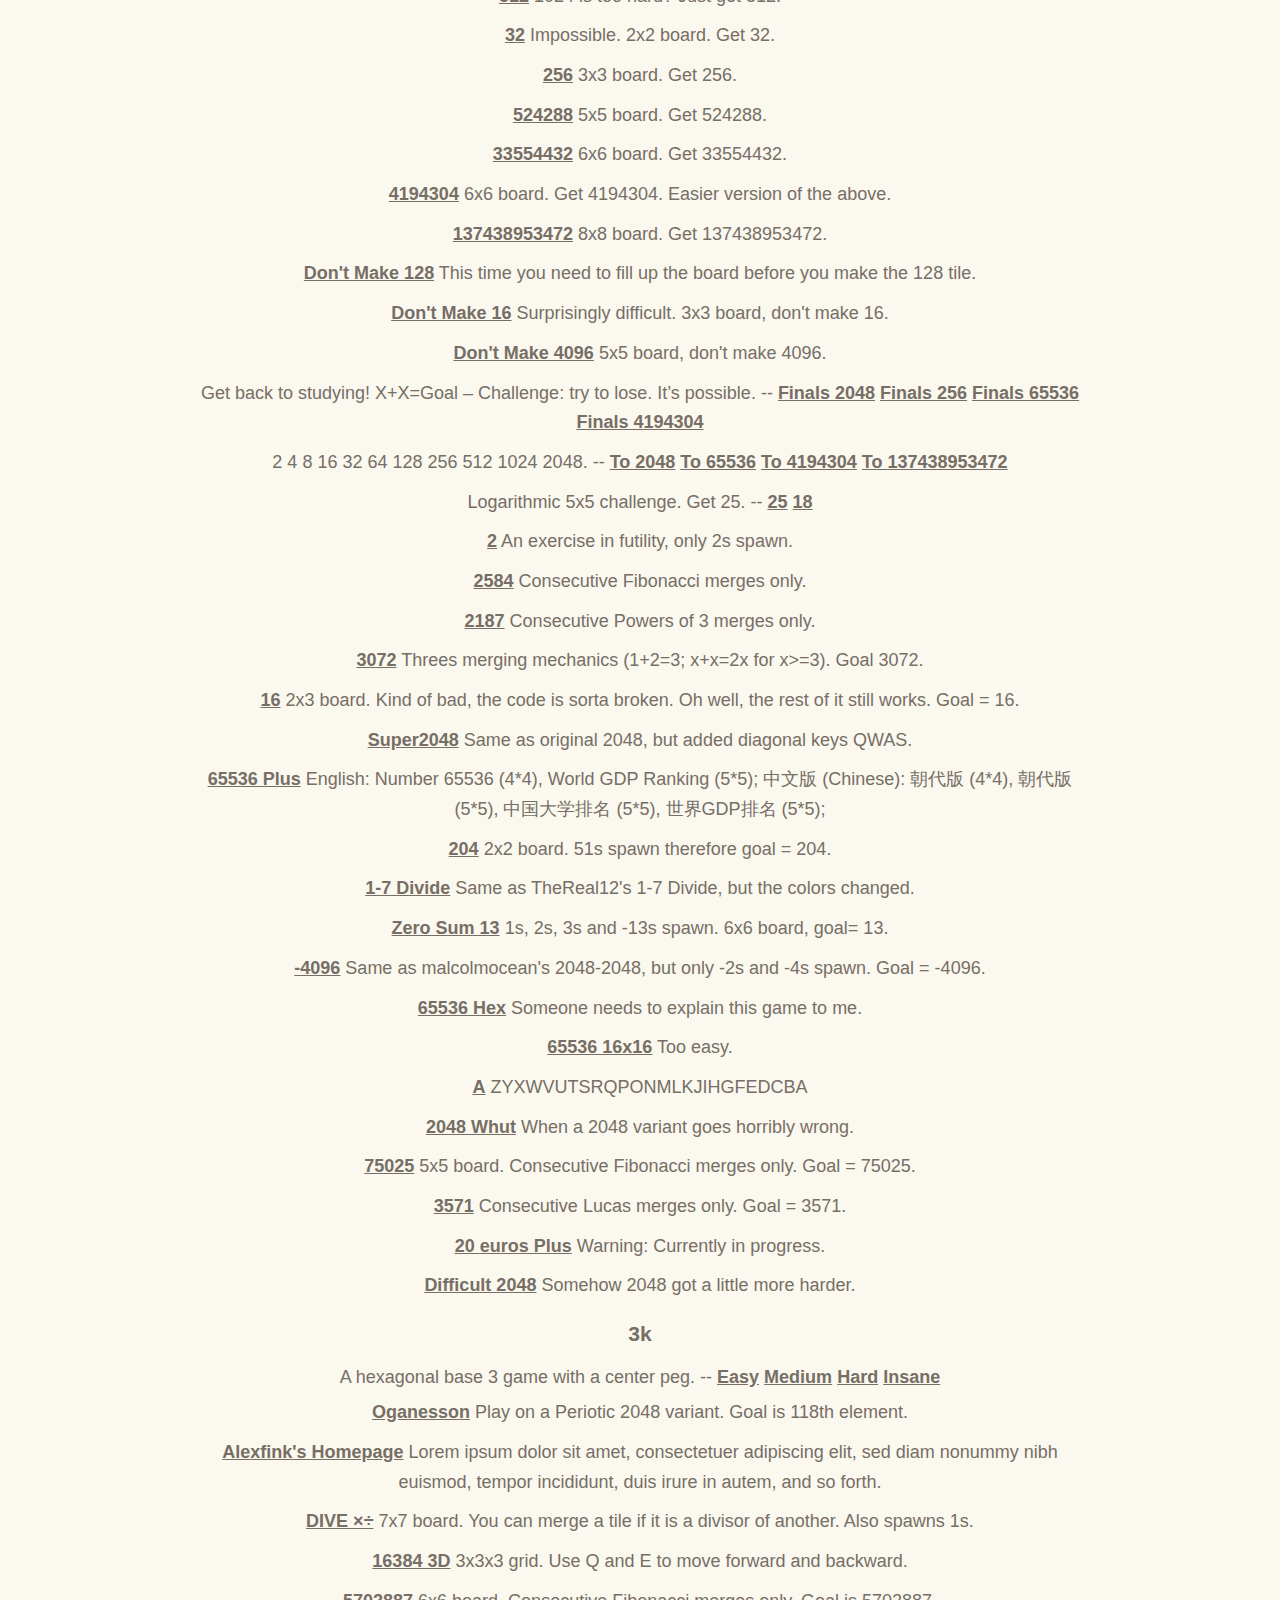
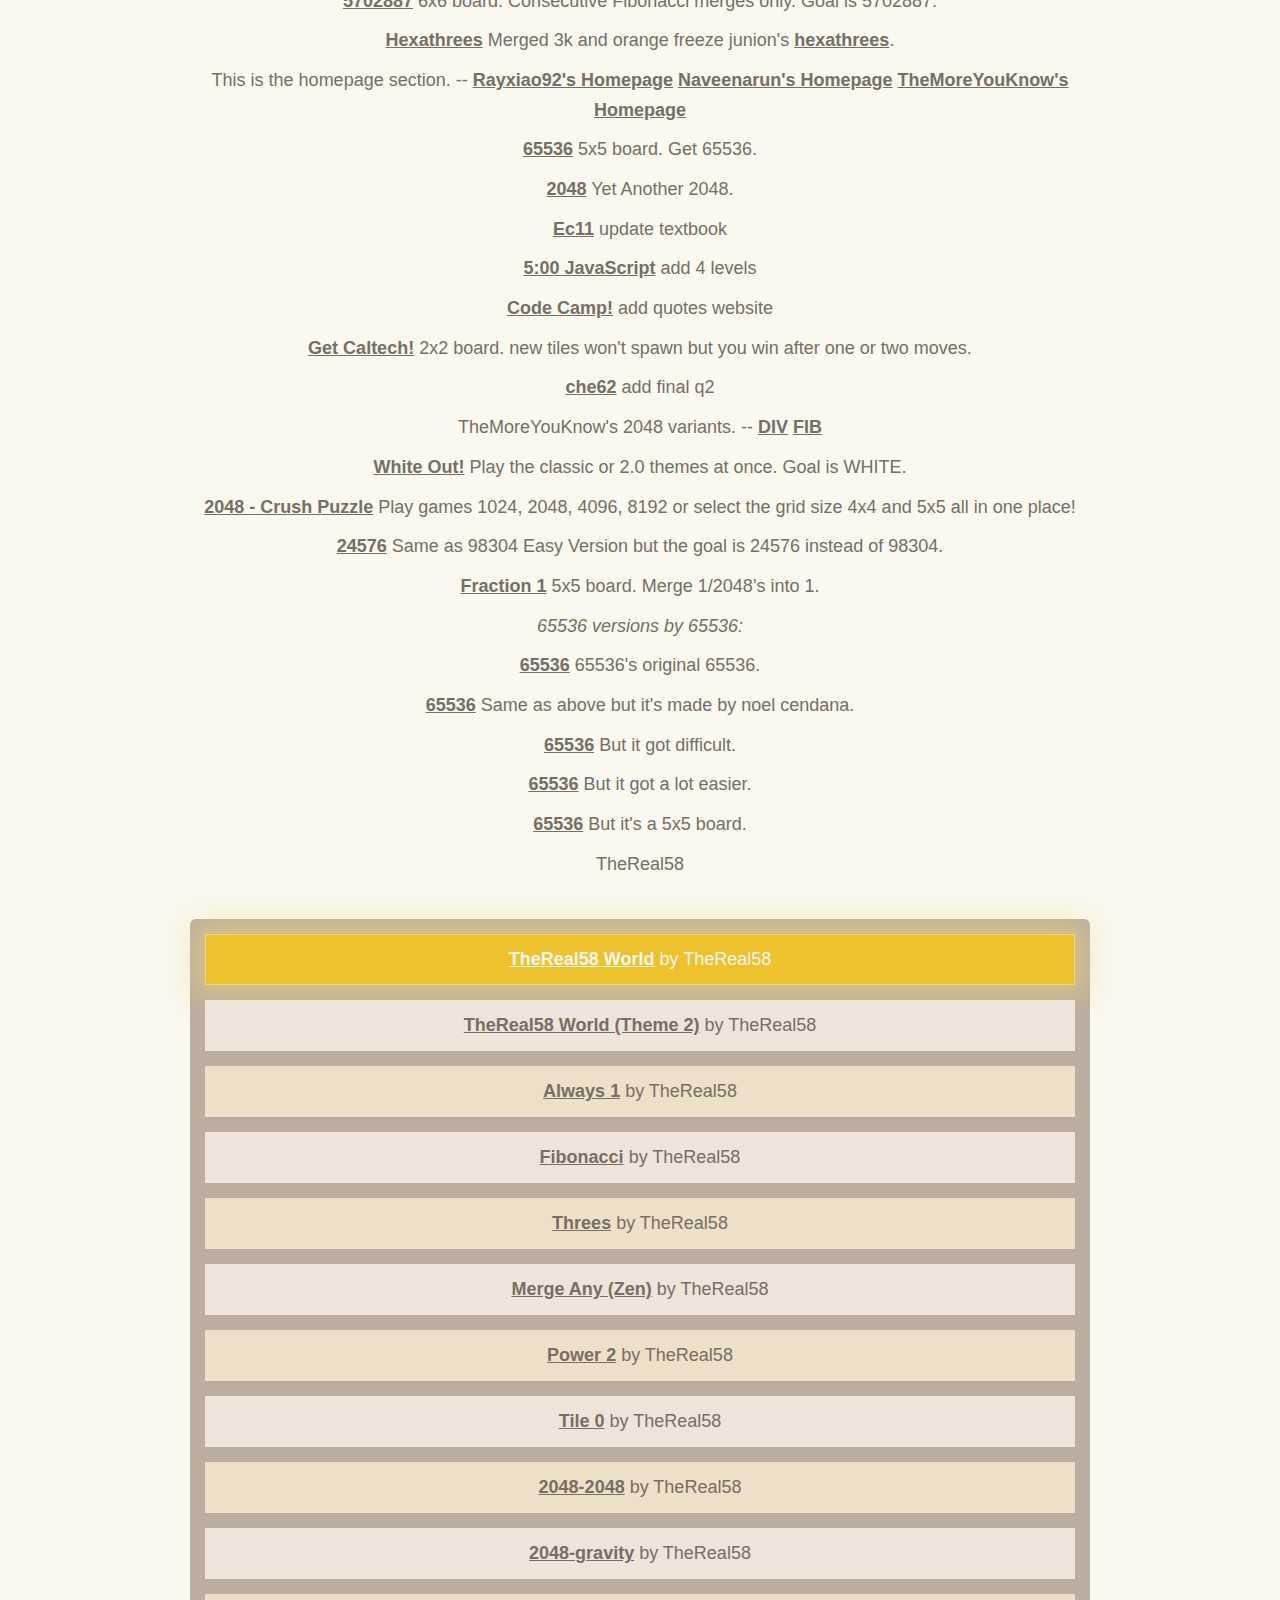
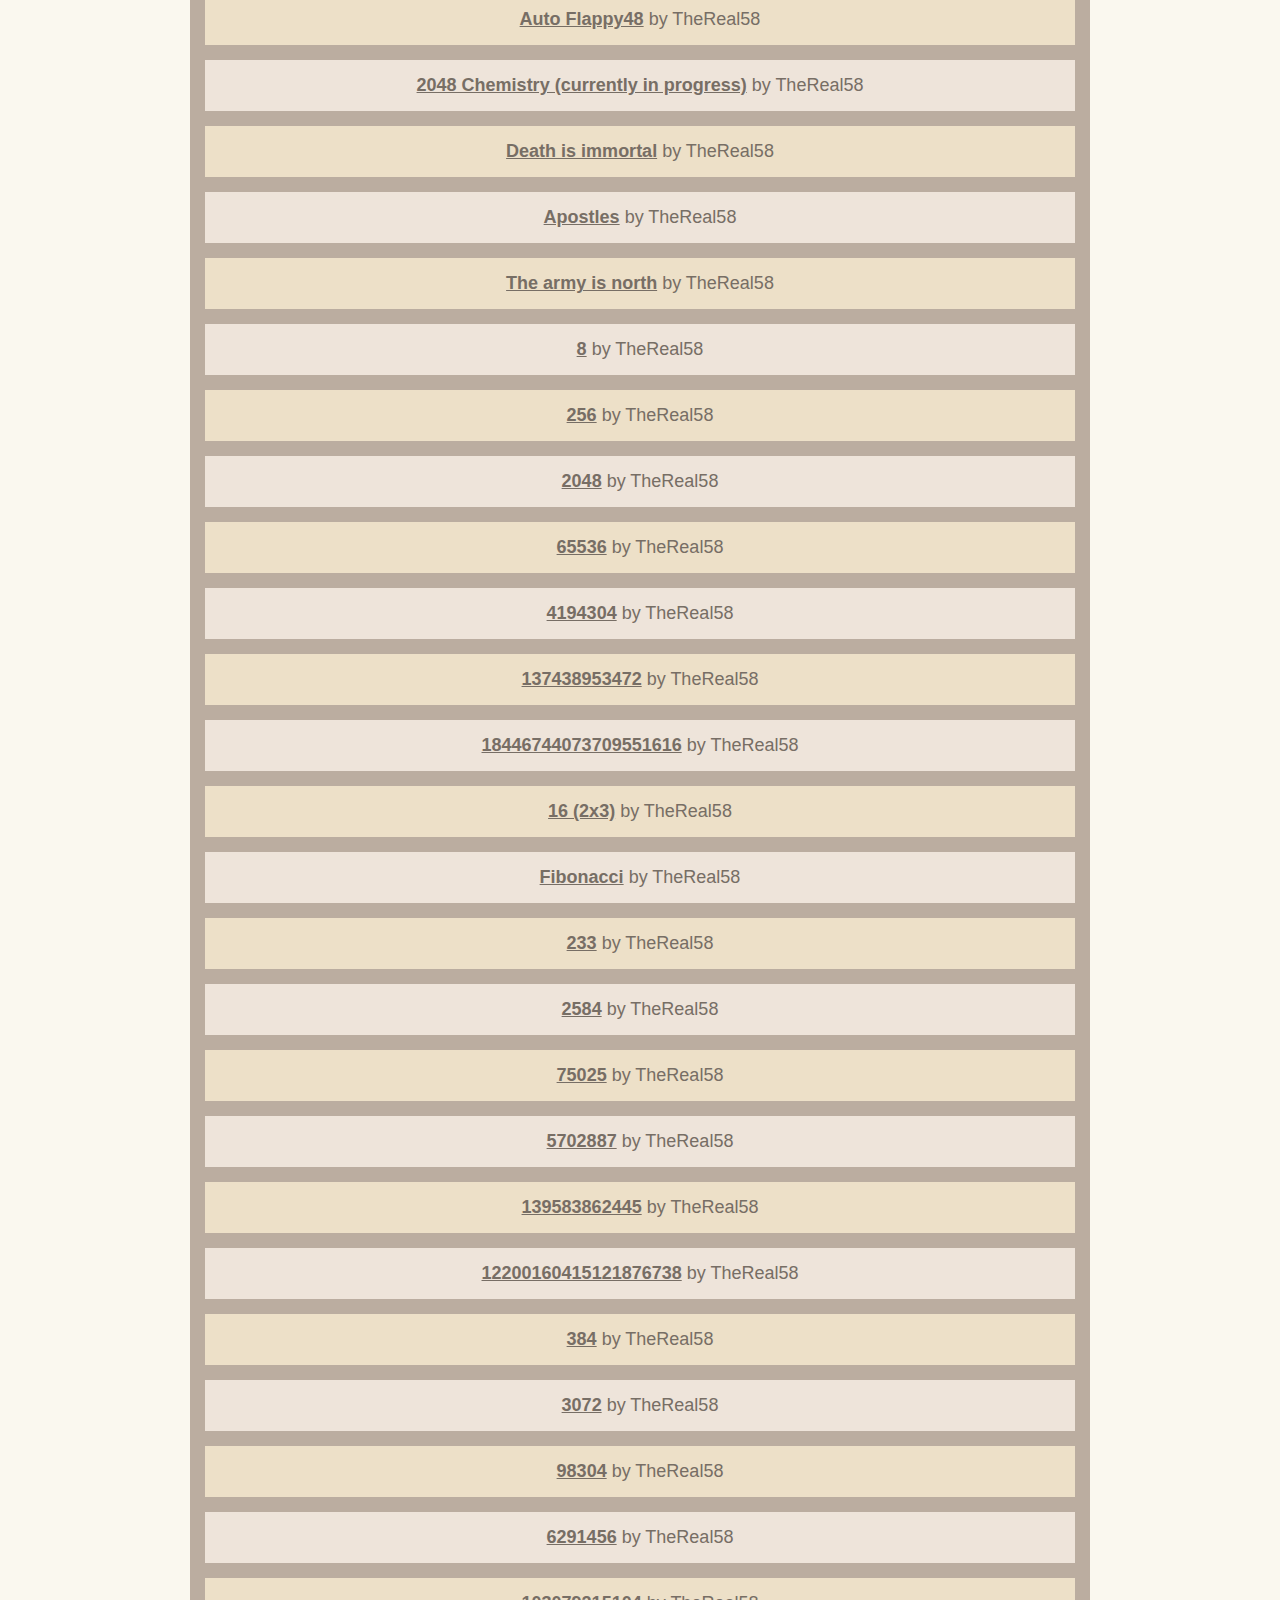
<file: blog/html/index.html>
<!DOCTYPE html>
<html>
  <head>
    <meta charset="utf-8">
    <title>Glukascewic1</title>

    <link href="https://glukascewic2.github.io/blog/css/style.css" rel="stylesheet" type="text/css">
    <link rel="shortcut icon" href="favicon.ico">
    <link rel="apple-touch-icon" href="meta/apple-touch-icon.png">
    <link rel="apple-touch-startup-image" href="meta/apple-touch-startup-image-640x1096.png" media="(device-width: 320px) and (device-height: 568px) and (-webkit-device-pixel-ratio: 2)"> <!-- iPhone 5+ -->
    <link rel="apple-touch-startup-image" href="meta/apple-touch-startup-image-640x920.png"  media="(device-width: 320px) and (device-height: 480px) and (-webkit-device-pixel-ratio: 2)"> <!-- iPhone, retina -->
    <meta name="apple-mobile-web-app-capable" content="yes">
    <link href="https://fonts.googleapis.com/css?family=Grenze&display=swap" rel="stylesheet">
    <meta name="apple-mobile-web-app-status-bar-style" content="black">

    <meta name="HandheldFriendly" content="True">
    <meta name="MobileOptimized" content="320">
    <meta name="viewport" content="width=device-width, target-densitydpi=160dpi, initial-scale=1.0, maximum-scale=1, user-scalable=yes, minimal-ui">
  </head>

  <body>
    <!-- MAIN CONTAINER -->
    <div class="container">

      <!-- LEFT CONTAINER -->
    	<div>
          <div class="heading">
            <CENTER>
            <h1 class="title">Welcome to Glukascewic1 International!</h1>
            <h2 class="intro">These are all of my 2048 created so far! Glukascewic2 is in town!</h2>
            
            <section class="main-content">
      <h3><u>List of 2048 Variants (Glukascewic1):</u></h3>
      <p>Glukascewic1:</p>

<p><a href="https://glukascewic1.github.io/1_hex/">2048 Hex</a> Play on a hexagonal board. Also spawns 1s.</p>
      
<p><a href="https://glukascewic1.github.io/9/">9</a> This one increments by 1 and it requires a few patience to make progress. Warning: Super Easy! </p>

<p><a href="https://glukascewic1.github.io/15/">15</a> This one also increments by 1 and it requires more patience to make progress. Warning: Extinguish the lowest! </p>           
              
<p><a href="https://glukascewic1.github.io/nine/">9</a> Powers of 3 version, get 9. Warning: Super Easy! </p>
      
<p><a href="https://glukascewic1.github.io/32/">32</a> Ex-Extreme gaming. Multiplies by 2 when merged. Avoid 3s, 5s, 6s, 7s, 9s, 10s, 11s, 12s, 13s, 14s, and 15s path to get 32.</p>
      
<p><a href="https://glukascewic1.github.io/4ps/">4ps (trips)</a> Spawns 4s. Get to 20, 288 or even 1024.</p>
      
<p><a href="https://glukascewic1.github.io/2048alphabet/">Z</a> (ver. 1.3) 2048 with letters. Get Z.</p>
              
<p><a href="https://glukascewic1.github.io/2048alpha/">Z</a> (ver. 2.1) ABCDEFGHIJKLMNOPQRSTUVWXYZ</p>             
      
<p><a href="https://glukascewic1.github.io/2048-polaris/">2048 polaris</a> 2048 in blue. Also spawns 1s.</p>
              
<p><a href="https://glukascewic1.github.io/8192-CUPCAKES/">8192 cupcakes (hard)</a> Spawns 2s, 32s, and rarely 512s. Get 8192.</p>              
      
<p><a href="https://glukascewic1.github.io/52/">52</a> OK. This version is super easy. 26+26=52. But wait, you have to keep going to reach more tiles. Oh God.</p>
              
<p><a href="https://glukascewic1.github.io/4294967296/">4294967296</a> OK. This is not what I expected.</p>              
      
<p><a href="https://glukascewic1.github.io/Hexagonal-65536/">6553Hex</a> OK. This is not what I expected either.</p>
              
<p><a href="https://glukascewic1.github.io/65536x65536/">4294967296</a> But now they interact! Also an RNG that plays for you.</p>
              
<p><a href="https://glukascewic1.github.io/Isotopic2048/">Isotopic 2048</a> OK. 8s, 32s, 128s, 512s and 1024s decay after time. 4x4 board. Get 2048.</p>              
              
<p><a href="https://glukascewic1.github.io/3072Endless/">3072 Endless</a> Base 3 infinite 2048 game.</p>              
              
<!--<p>Variants by TheReal12:</p>
      
<p><a href="http://thereal12.github.io/game1/">1-7 Divide</a> Someone needs to explain this game to me.</p>
      
<p><a href="http://thereal12.github.io/game2/">14</a> The most difficult of the hexagonal variants. 1s make 2s, 2s make 3s etc. Get 14.</p>
      
<p><a href="http://thereal12.github.io/game3/">146</a> Merge three or five tiles into one. Get at least three 146s to spawn and merge them.</p>
      
<p><a href="http://thereal12.github.io/game4/">12-96</a> Merge two tiles into one. Spawns multiples of 12 (12-96).</p>
      
<p><a href="http://thereal12.github.io/game5/">-13</a> 6x6 board. Spawns -1s and -2s. Reach -13.</p>
      
<p><a href="http://thereal12.github.io/game6/">595</a> Spawns 595s. Get two 595s and merge them. Warning: Super Easy!</p>
      
<p><a href="http://thereal12.github.io/game7/">23</a> The most difficult of the 3D variants. 1s make 2s, 2s make 3s etc. Get 23.</p>
      
<p><a href="http://thereal12.github.io/game8/">Maroon Square</a> Color version of 144. Get Maroon.</p>
      
<p><a href="http://thereal12.github.io/game9/">201</a> Two 201s merge into 2s. A variant of Finals 2048.</p>
      -->
<p>TheReal2048:</p>
      
<p><a href="http://thereal2048.github.io/game1/">Pinky</a> Pantone colors edition. Reach <font color="pink">Pinky</font>.</p>
      
<p><a href="http://thereal2048.github.io/game2/">65536^0</a> The most difficult of the 65536 games. 65536s make 32768s, 32768s make 16384s etc. Get 65536^0 = 1.</p>
      
<p><a href="http://thereal2048.github.io/game3/">±13</a> Positives and negatives cancel out. Get both ±13 tiles.</p>
      
<p><a href="http://thereal2048.github.io/game4/">12</a> Merge two tiles into one. 1s make 2s, 2s make 3s etc. The ÷ tile subtracts the value of the tile it merges with. BUT... '1' + '÷' = '÷'. Get 12.</p>
      
<p><a href="http://thereal2048.github.io/game5/">Finals 9007199254740992</a> 8x8 board. X+X=9007199254740992. A variant of Finals 2048.</p>
      
<p><a href="http://thereal2048.github.io/game6/">75025</a> Hexagonal board, consecutive Fibonacci merges only. Reach the 75025 tile.</p>
      
<p><a href="http://thereal2048.github.io/game7/">2048?</a> This time ALL tiles are abundant. Goal is 2048.</p>
      
<p><a href="http://thereal2048.github.io/game8/">2187</a> 5 x 5 version of 2187. Get 2187.</p>
      
<p><a href="http://thereal2048.github.io/game9/">Tens</a> Tens merging mechanics (1+9=10, 2+8=10, 3+7=10, 4+6=10, 5+5=10, 10+10=20).</p>
      
<p><a href="http://thereal2048.github.io/game10/">18</a> 5x5 board. Merge two tiles into one. 1s make 2s, 2s make 3s etc. Get 18. A variant of 12.</p>
      
<p><a href="http://thereal2048.github.io/game11/">Fraction 1</a> Merge 1/2048’s into 1</p>
      
<p><a href="http://thereal2048.github.io/game12/">2-16</a> Get back to studying! X+X=16 – Challenge: try to lose. It’s possible.</p>
      
<p><a href="http://thereal2048.github.io/game13/">30</a> 8 x 8 version of 12. 1s make 2s, 2s make 3s etc. Get 30. A variant of 12.</p>
      
<p><a href="http://thereal2048.github.io/game14/">1337 + 1338</a> Merge two tiles into one. Spawns 1336s, 1337s and 1338s. Goal = 1336. Warning: You win after 1 - 3 moves!</p>
      
<p><a href="http://thereal2048.github.io/game15/">1-64 Divide</a> A variant of <a href="http://dweymouth.github.io/divideit/">Divide It</a>. 8x8 Board, Take the GCD unless it’s 1.</p> 
      
<p><a href="http://thereal2048.github.io/game16">512</a> 5x5 board, spawns 2s and 3s. Avoid the 3s path to get 512.</p>
      
<p><a href="http://thereal2048.github.io/game17">524288</a> Spawns 8s and 16s. Get 524288. A variant of <a href="nikeix.github.io/32768">32768</a>.</p>
      
<p><a href="http://thereal2048.github.io/game18/">98304</a> This IS 65536 x 2048 x Threes. Threes merging mechanics (1+2=3, 3+3=6). Get 98304 (it's possible).
  
<p><a href="http://thereal2048.github.io/game19/">Lose to Win</a> 8x8 Board. Spawns NaN tiles. They cannot merge with each other.</p>
  
<p><a href="http://thereal2048.github.io/game20/">4611686018427388000</a> 32x32 Board. Get 4611686018427388000. Modes and Skins Included. A variant of 2147483648.</p>  
      
<p><a href="https://thereal2048.github.io/4096-hexagon/">4096 Hexagon</a> Hexagonal Board. Use combined keys to move, such as D and A to move left top. Q, E, Z and C are the short cuts.
      
<p><a href="https://thereal2048.github.io/2048-For-Dogs/">2048 for Dogs...</a> 6x6 Board. Game just for Dogs to Play. Reach the Ultimate Ventus tile. Check out Ventus the Corgi's <a href="https://ventusthecorgi.tumblr.com">Tumblr!</a>
  
<p><a href="https://thereal2048.github.io/Logarithmic2048/">Logarithmic 2048</a> 2nd version of 12. Merge two tiles into one. 1s make 2s, 2s make 3s etc. Get 12.</p>
      
<p><a href="https://thereal2048.github.io/98304-fixed/">98304 Easy version</a> Makes 98304 go faster but more likely to get stuck.</p>
      
<p><a href="https://thereal2048.github.io/2048Alphabet-5x5/">Zx5</a> 5x5 Board. 2048 with letters. Get Z. A variant of Z.</p>
      
<p><a href="https://thereal2048.github.io/Step-65536/">Step the 65536 tile!</a> Merged <a href="http://yudongqiu.github.io/65536/">65536</a> and Don't step the white tile.</p>
      
<p><a href="https://thereal2048.github.io/my-65536/">Customizable 65536</a> A variant of <a href="hczhcz.github.io/my-2048/">Customizable 2048</a>. ?t=2048&v2=2&v4=4&v8=8&v16=16&v32=32&v64=64&v128=128&v256=256&v512=512&v1024=1024&v2048=2048&v4096=4096&v8192=8192&v16384=16384&v32768=32768&v65536=65536&m=131072&w=You+win%21&o=Game+over%21</p>

<p>TheReal23:</p>
      
      <ul class="variants-list">
        <li class="variant">
          <a href="https://thereal23.github.io/590295810358705700000/"><strong>Original 590295810358705700000</strong></a>
          by TheReal23
        </li>
        <li class="variant">
          <a href="https://thereal23.github.io/590295810358705700000/index.html?size=8&mode=alwaysTwo"><strong>590295810358705700000 1s only</strong></a>
          by TheReal23
        </li>
        <li class="variant">
          <a href="https://thereal23.github.io/590295810358705700000/index.html?size=8&mode=fibonacci"><strong>8944394323791464</strong></a>
          by TheReal23
        </li>
        <li class="variant">
          <a href="https://thereal23.github.io/590295810358705700000/index.html?size=8&mode=threes"><strong>13510798882111488</strong></a>
          by TheReal23
        </li>
        <li class="variant">
          <a href="https://thereal23.github.io/590295810358705700000/index.html?size=8&mode=mergeAny"><strong>590295810358705700000 Zen</strong></a>
          by TheReal23
        </li>
        <li class="variant">
          <a href="https://thereal23.github.io/590295810358705700000/index.html?size=8&mode=powerTwo"><strong>Advanced 590295810358705700000</strong></a>
          by TheReal23
        </li>
        <li class="variant">
          <a href="https://thereal23.github.io/590295810358705700000/index.html?size=8&mode=tileZero"><strong>590295810358705700000 0 Block</strong></a>
          by TheReal23
        </li>
        <li class="variant">
          <a href="https://thereal23.github.io/590295810358705700000/index.html?size=8&mode=tileNegative"><strong>590295810358705700000 - 590295810358705700000</strong></a>
          by TheReal23
        </li>
        <li class="variant">
          <a href="https://thereal23.github.io/590295810358705700000/index.html?size=8&mode=gravity"><strong>5902958103587057Gravity</strong></a>
          by TheReal23
        </li>
        <li class="variant">
          <a href="https://thereal23.github.io/590295810358705700000/auto_flappy.html"><strong>Auto Flappy48</strong></a>
          by TheReal23
        </li>
        <li class="variant">
          <a href="https://thereal23.github.io/590295810358705700000/size2.html"><strong>8</strong></a>
          by TheReal23
        </li>
        <li class="variant">
          <a href="https://thereal23.github.io/590295810358705700000/size3.html"><strong>256</strong></a>
          by TheReal23
        </li>
        <li class="variant">
          <a href="https://thereal23.github.io/590295810358705700000/size4.html"><strong>2048</strong></a>
          by TheReal23
        </li>
        <li class="variant">
          <a href="https://thereal23.github.io/590295810358705700000/size5.html"><strong>65536</strong></a>
          by TheReal23
        </li>
        <li class="variant">
          <a href="https://thereal23.github.io/590295810358705700000/size6.html"><strong>4194304</strong></a>
          by TheReal23
        </li>
        </li>
        <li class="variant">
          <a href="https://thereal23.github.io/590295810358705700000/size8.html"><strong>2147483648</strong></a>
          by TheReal23
        </li>
        </li>
        <li class="variant">
          <a href="https://thereal23.github.io/590295810358705700000/size16.html"><strong>9007199254740992</strong></a>
          by TheReal23
        </li>
        <li class="variant">
          <a href="https://thereal23.github.io/590295810358705700000/2584.html"><strong>Fibonacci</strong></a>
          by TheReal23
        </li>
            <li class="variant">
          <a href="https://thereal23.github.io/590295810358705700000/fibonacci-3x3.html"><strong>233</strong></a>
          by TheReal23
        </li>
        <li class="variant">
          <a href="https://thereal23.github.io/590295810358705700000/fibonacci.html"><strong>2584</strong></a>
          by TheReal23
        </li>
        <li class="variant">
          <a href="https://thereal23.github.io/590295810358705700000/fibonacci-5x5.html"><strong>75025</strong></a>
          by TheReal23
        </li>
        <li class="variant">
          <a href="https://thereal23.github.io/590295810358705700000/fibonacci-6x6.html"><strong>5702887</strong></a>
          by TheReal23
        </li>
        <li class="variant">
          <a href="https://thereal23.github.io/590295810358705700000/fibonacci-8x8.html"><strong>2971215073</strong></a>
          by TheReal23
        </li>
        <li class="variant">
          <a href="https://thereal23.github.io/590295810358705700000/fibonacci-16x16.html"><strong>8944394323791464</strong></a>
          by TheReal23
        </li>
        </li>
        <li class="variant">
          <a href="https://thereal23.github.io/590295810358705700000/threes-3x3.html"><strong>384</strong></a>
          by TheReal23
        </li>
        </li>
        <li class="variant">
          <a href="https://thereal23.github.io/590295810358705700000/threes.html"><strong>3072</strong></a>
          by TheReal23
        </li>
        <li class="variant">
          <a href="https://thereal23.github.io/590295810358705700000/threes-5x5.html"><strong>98304</strong></a>
          by TheReal23
        </li>
          <li class="variant">
          <a href="https://thereal23.github.io/590295810358705700000/threes-6x6.html"><strong>6291456</strong></a>
          by TheReal23
        </li>
        <li class="variant">
          <a href="https://thereal23.github.io/590295810358705700000/power3-3x3.html"><strong>243</strong></a>
          by TheReal23
        </li>
        <li class="variant">
          <a href="https://thereal23.github.io/590295810358705700000/power3.html"><strong>2187</strong></a>
          by TheReal23
        </li>
        <li class="variant">
          <a href="https://thereal23.github.io/590295810358705700000/power3-5x5.html"><strong>177147</strong></a>
          by TheReal23
        </li>
        <li class="variant">
          <a href="https://thereal23.github.io/590295810358705700000/power3-6x6.html"><strong>4782969</strong></a>
          by TheReal23
        </li>
        <li class="variant">
          <a href="https://thereal23.github.io/590295810358705700000/power3-8x8.html"><strong>282429536481</strong></a>
          by TheReal23
        </li>
        </li>
        <li class="variant">
          <a href="https://thereal23.github.io/590295810358705700000/power3-16x16.html"><strong>5559060566555523</strong></a>
          by TheReal23
        </li>
        </li>
        <li class="variant">
          <a href="https://thereal23.github.io/590295810358705700000/negative-3x3.html"><strong>-256</strong></a>
          by TheReal23
        </li>
        <li class="variant">
          <a href="https://thereal23.github.io/590295810358705700000/negative.html"><strong>-2048</strong></a>
          by TheReal23
        </li>
            <li class="variant">
          <a href="https://thereal23.github.io/590295810358705700000/negative-5x5.html"><strong>-65536</strong></a>
          by TheReal23
        </li>
        <li class="variant">
          <a href="https://thereal23.github.io/590295810358705700000/negative-6x6.html"><strong>-4194304</strong></a>
          by TheReal23
        </li>
        <li class="variant">
          <a href="https://thereal23.github.io/590295810358705700000/negative-8x8.html"><strong>-2147483648</strong></a>
          by TheReal23
        </li>
        <li class="variant">
          <a href="https://thereal23.github.io/590295810358705700000/negative-16x16.html"><strong>-9007199254740992</strong></a>
          by TheReal23
        </li>
        <li class="variant">
          <a href="https://thereal23.github.io/590295810358705700000/diagonal-3x3.html"><strong>Diagonal 8</strong></a>
          by TheReal23
        </li>
        <li class="variant">
          <a href="https://thereal23.github.io/590295810358705700000/diagonal.html"><strong>Diagonal 32</strong></a>
          by TheReal23
        </li>
        </li>
        <li class="variant">
          <a href="https://thereal23.github.io/590295810358705700000/diagonal-5x5.html"><strong>Diagonal 256</strong></a>
          by TheReal23
        </li>
        </li>
        <li class="variant">
          <a href="https://thereal23.github.io/590295810358705700000/diagonal-6x6.html"><strong>Diagonal 2048</strong></a>
          by TheReal23
        </li>
        <li class="variant">
          <a href="https://thereal23.github.io/590295810358705700000/diagonal-8x8.html"><strong>Diagonal 65536</strong></a>
          by TheReal23
        </li>
        <li class="variant">
          <a href="https://thereal23.github.io/590295810358705700000/to-n-3x3.html"><strong>To 256</strong></a>
          by TheReal23
        </li>
        <li class="variant">
          <a href="https://thereal23.github.io/590295810358705700000/to-n.html"><strong>To 2048</strong></a>
          by TheReal23
        </li>
        <li class="variant">
          <a href="https://thereal23.github.io/590295810358705700000/to-n-5x5.html"><strong>To 65536</strong></a>
          by TheReal23
        </li>
        <li class="variant">
          <a href="https://thereal23.github.io/590295810358705700000/to-n-6x6.html"><strong>To 4194304</strong></a>
          by TheReal23
        </li>
        <li class="variant">
          <a href="https://thereal23.github.io/590295810358705700000/to-n-8x8.html"><strong>To 2147483648</strong></a>
          by TheReal23
        </li>
        <li class="variant">
          <a href="https://thereal23.github.io/590295810358705700000/finals-3x3.html"><strong>Finals 256</strong></a>
          by TheReal23
        </li>
        </li>
        <li class="variant">
          <a href="https://thereal23.github.io/590295810358705700000/finals-4x4.html"><strong>Finals 2048</strong></a>
          by TheReal23
        </li>
        </li>
        <li class="variant">
          <a href="https://thereal23.github.io/590295810358705700000/finals-5x5.html"><strong>Finals 65536</strong></a>
          by TheReal23
        </li>
        <li class="variant">
          <a href="https://thereal23.github.io/590295810358705700000/finals-6x6.html"><strong>Finals 4194304</strong></a>
          by TheReal23
        </li>
            <li class="variant">
          <a href="https://thereal23.github.io/590295810358705700000/finals-8x8.html"><strong>Finals 2147483648</strong></a>
          by TheReal23
        </li>
        <li class="variant">
          <a href="https://thereal23.github.io/590295810358705700000/reverse-3x3.html"><strong>1 3x3</strong></a>
          by TheReal23
        </li>
        <li class="variant">
          <a href="https://thereal23.github.io/590295810358705700000/reverse.html"><strong>1</strong></a>
          by TheReal23
        </li>
        <li class="variant">
          <a href="https://thereal23.github.io/590295810358705700000/reverse-5x5.html"><strong>1 5x5</strong></a>
          by TheReal23
        </li>
        <li class="variant">
          <a href="https://thereal23.github.io/590295810358705700000/reverse-6x6.html"><strong>1 6x6</strong></a>
          by TheReal23
        </li>
        <li class="variant">
          <a href="https://thereal23.github.io/590295810358705700000/reverse-8x8.html"><strong>1 8x8</strong></a>
          by TheReal23
        </li>
        </li>
        <li class="variant">
          <a href="https://thereal23.github.io/590295810358705700000/zen-3x3.html"><strong>Zen 256</strong></a>
          by TheReal23
        </li>
        </li>
        <li class="variant">
          <a href="https://thereal23.github.io/590295810358705700000/zen.html"><strong>2048 Zen</strong></a>
          by TheReal23
        </li>
        <li class="variant">
          <a href="https://thereal23.github.io/590295810358705700000/zen-5x5.html"><strong>Zen 65536</strong></a>
          by TheReal23
        </li>
          <li class="variant">
          <a href="https://thereal23.github.io/590295810358705700000/zen-6x6.html"><strong>Zen 4194304</strong></a>
          by TheReal23
        </li>
        <li class="variant">
          <a href="https://thereal23.github.io/590295810358705700000/zen-8x8.html"><strong>Zen 2147483648</strong></a>
          by TheReal23
        </li>
        <li class="variant">
          <a href="https://thereal23.github.io/590295810358705700000/dontmake256.html"><strong>Don't make 16</strong></a>
          by TheReal23
        </li>
        <li class="variant">
          <a href="https://thereal23.github.io/590295810358705700000/dontmake2048.html"><strong>Don't make 128</strong></a>
          by TheReal23
        </li>
        <li class="variant">
          <a href="https://thereal23.github.io/590295810358705700000/dontmake65536.html"><strong>Don't make 4096</strong></a>
          by TheReal23
        </li>
        <li class="variant">
          <a href="https://thereal23.github.io/590295810358705700000/dontmake4194304.html"><strong>Don't make 262144</strong></a>
          by TheReal23
        </li>
        </li>
        <li class="variant">
          <a href="https://thereal23.github.io/590295810358705700000/dontmake137438953472.html"><strong>Don't make 8388608</strong></a>
          by TheReal23
        </li>
        </li>
        <li class="variant">
          <a href="https://thereal23.github.io/590295810358705700000/threes-8x8.html"><strong>1610612736</strong></a>
          by TheReal23
        </li>
        <li class="variant">
          <a href="https://thereal23.github.io/590295810358705700000/threes-16x16.html"><strong>1610612736 16x16</strong></a>
          by TheReal23
        </li>
            <li class="variant">
          <a href="https://thereal23.github.io/590295810358705700000/1610612736.html"><strong>1610612736 - AI</strong></a>
          by TheReal23
        </li>
        <li class="variant">
          <a href="https://thereal23.github.io/590295810358705700000/puzzle.html"><strong>2048 Puzzle</strong></a>
          by TheReal23
        </li>
        <li class="variant">
          <a href="https://thereal23.github.io/590295810358705700000/ai.html"><strong>2048 - AI</strong></a>
          by TheReal23
        </li>
        <li class="variant">
          <a href="https://thereal23.github.io/590295810358705700000/144.html"><strong>144</strong></a>
          by TheReal23
        </li>
        <li class="variant">
          <a href="https://thereal23.github.io/590295810358705700000/hex.html"><strong>2048 Hex</strong></a>
          by TheReal23
        </li>
        <li class="variant">
          <a href="https://thereal23.github.io/590295810358705700000/hex-2.html"><strong>2048 Hex 2</strong></a>
          by TheReal23
        </li>
        </li>
        <li class="variant">
          <a href="https://thereal23.github.io/590295810358705700000/hex-3.html"><strong>2048 Hex 3</strong></a>
          by TheReal23
        </li>
        </li>
        <li class="variant">
          <a href="https://thereal23.github.io/590295810358705700000/cross1.html"><strong>2048 Cross</strong></a>
          by TheReal23
        </li>
        <li class="variant">
          <a href="https://thereal23.github.io/590295810358705700000/cross2.html"><strong>2048 Cross 2</strong></a>
          by TheReal23
        </li>            
        <li class="variant">
          <a href="https://thereal23.github.io/590295810358705700000/1610612736.html"><strong>2048 + 2048</strong></a>
          by TheReal23
        </li>
        <li class="variant">
          <a href="https://thereal23.github.io/590295810358705700000/line.html"><strong>2048 - 1D</strong></a>
          by TheReal23
        </li>
        <li class="variant">
          <a href="https://thereal23.github.io/590295810358705700000/cube.html"><strong>2048 - 3D</strong></a>
          by TheReal23
        </li>
        <li class="variant">
          <a href="https://thereal23.github.io/590295810358705700000/tesseract.html"><strong>2048 - 4D</strong></a>
          by TheReal23
        </li>
        <li class="variant">
          <a href="https://thereal23.github.io/590295810358705700000/hybercube.html"><strong>2048 - 5D</strong></a>
          by TheReal23
        </li>
        <li class="variant">
          <a href="https://thereal23.github.io/590295810358705700000/mode_negative.html"><strong>±2048</strong></a>
          by TheReal23
        </li>
        </li>
        <li class="variant">
          <a href="https://thereal23.github.io/590295810358705700000/delirium.html"><strong>2K48</strong></a>
          by TheReal23
        </li>
        </li>
        <li class="variant">
          <a href="https://thereal23.github.io/590295810358705700000/dive.html"><strong>DIVE</strong></a>
          by TheReal23
        </li>
        <li class="variant">
          <a href="https://thereal23.github.io/590295810358705700000/animated2048.html"><strong>Animated 2048 (currently in progress)</strong></a>
          by TheReal23
        </li>
        <li class="variant">
          <a href="https://thereal23.github.io/4194304P"><strong>4194304 Pantone</strong></a>
          by TheReal23
        </li>
        </li>
        <li class="variant">
          <a href="https://thereal23.github.io/78125"><strong>78125</strong></a>
          by TheReal23
        </li>
        </li>
        <li class="variant">
          <a href="https://thereal23.github.io/16"><strong>16</strong></a>
          by TheReal23
        </li>
        <li class="variant">
          <a href="https://thereal23.github.io/4194304_hex"><strong>Hex 4194304</strong></a>
          by TheReal23
        </li>
          <li class="variant">
          <a href="https://thereal23.github.io/2584"><strong>2584</strong></a>
          by TheReal23
        </li>
        <li class="variant">
          <a href="https://thereal23.github.io/2207"><strong>2207</strong></a>
          by TheReal23
        </li>
        <li class="variant">
          <a href="https://thereal23.github.io/2048-3D"><strong>2048 - 3D</strong></a>
          by TheReal23
        </li>
        <li class="variant">
          <a href="https://thereal23.github.io/1"><strong>Yet Another One</strong></a>
          by TheReal23
        </li>
        <li class="variant">
          <a href="https://thereal23.github.io/heaven"><strong>Heaven 2048</strong></a>
          by TheReal23
        </li>
        <li class="variant">
          <a href="https://thereal23.github.io/Finals3072"><strong>Finals 3072</strong></a>
          by TheReal23
        </li>
        </li>
        <li class="variant">
          <a href="https://thereal23.github.io/32"><strong>32</strong></a>
          by TheReal23
        </li>
        </li>
        <li class="variant">
          <a href="https://thereal23.github.io/bash65536"><strong>65536 - Bash</strong></a>
          by TheReal23
        </li>
        <li class="variant">
          <a href="https://thereal23.github.io/75025"><strong>75025</strong></a>
          by TheReal23
        </li>
            <li class="variant">
          <a href="https://thereal23.github.io/F_1000"><strong>DO NOT PLAY THIS GAME</strong></a>
          by TheReal23
        </li>
        <li class="variant">
          <a href="https://thereal23.github.io/18446744073709551616"><strong>18446744073709551616</strong></a>
          by TheReal23
        </li>
        <li class="variant">
          <a href="https://thereal23.github.io/many2048"><strong>2048 World (currently in progress)</strong></a>
          by TheReal23
        </li>
        <li class="variant">
          <a href="https://thereal23.github.io/22528"><strong>2048x11</strong></a>
          by TheReal23
        </li>
        <li class="variant">
          <a href="https://thereal23.github.io/65536-cross"><strong>65536 Cross</strong></a>
          by TheReal23
        </li>
        <li class="variant">
          <a href="https://thereal23.github.io/ratio2048"><strong>Ratio2048</strong></a>
          by TheReal23
        </li>
        </li>
        <li class="variant">
          <a href="https://thereal23.github.io/65536D"><strong>Det 65536</strong></a>
          by TheReal23
        </li>
        </li>
        <li class="variant">
          <a href="https://thereal23.github.io/games/dive"><strong>DIV÷</strong></a>
          by TheReal23
        </li>
        <li class="variant">
          <a href="https://thereal23.github.io/2048-poop"><strong>2048 Poop</strong></a>
          by TheReal23
        </li>            
        <li class="variant">
          <a href="https://thereal23.github.io/2048-polaris"><strong>2048 - Team Polaris</strong></a>
          by TheReal23
        </li>
        <li class="variant">
          <a href="https://thereal23.github.io/2048-advanced-plus"><strong>Advanced 2048+</strong></a>
          by TheReal23
        </li>
        <li class="variant">
          <a href="https://thereal23.github.io/2048-3modes"><strong>2048 - 3 Modes</strong></a>
          by TheReal23
        </li>
        <li class="variant">
          <a href="https://thereal23.github.io/2048-hearts"><strong>2❤48 (currently in progress)</strong></a>
          by TheReal23
        </li>
        <li class="variant">
          <a href="https://thereal23.github.io/1048576-Hex"><strong>1048576</strong></a>
          by TheReal23
        </li>
        <li class="variant">
          <a href="https://thereal23.github.io/97104"><strong>97104</strong></a>
          by TheReal23
        </li>
        </li>
        <li class="variant">
          <a href="https://thereal23.github.io/100"><strong>Hundred</strong></a>
          by TheReal23
        </li>
        </li>
        <li class="variant">
          <a href="https://thereal23.github.io/32768"><strong>32768</strong></a>
          by TheReal23
        </li>
        <li class="variant">
          <a href="https://thereal23.github.io/32768_1024"><strong>32768, spawns 1024</strong></a>
          by TheReal23
        </li>
        <li class="variant">
          <a href="https://thereal23.github.io/obstacle-2048"><strong>Obstacle 2048 (currently in progress)</strong></a>
          by TheReal23
        </li>
        <li class="variant">
          <a href="https://thereal23.github.io/16384Plus"><strong>16384+</strong></a>
          by TheReal23
        </li>
        <li class="variant">
          <a href="https://thereal23.github.io/Fourty"><strong>Fourty</strong></a>
          by TheReal23
        </li>
        </li>
        <li class="variant">
          <a href="https://thereal23.github.io/Thirty"><strong>Thirty</strong></a>
          by TheReal23
        </li>
        </li>
        <li class="variant">
          <a href="https://thereal23.github.io/Thirty/zen.html"><strong>Thirty, Mode Two</strong></a>
          by TheReal23
        </li>
        <li class="variant">
          <a href="http://theastronomer.github.io/2147483648/random.html"><strong>Random CJK Text</strong></a>
          by TheReal23
        </li>
        
        <li class="variant">
          <a href="http://theastronomer.github.io/2147483648/generator.html"><strong>Glitch Text Generator</strong></a>
          by StAllio!, Cloned by TheReal23
        </li>
        
        <li class="variant">
          <a href="http://raw.githack.com/TheAstronomer/2147483648/unicode/index.html"><strong>JavaScript Unicode Tools</strong></a>
          by BabelStone, Cloned by TheReal23
        </li>
      </ul>

<p>true65536:</p>

<p><a href="http://true65536.github.io/65536">65536</a> 65536's original 65536.</p>

<p><a href="http://true65536.github.io/65536/65536">65536 5x5</a> Same as above but with a 5x5 board.</p>

<p><a href="http://true65536.github.io/65536/original">2048 Original</a> The original 2048 just got adjusted.</p>

<p><a href="http://true65536.github.io/65536/classic">512</a> 1024 is too hard? Just get 512.</p>

<p><a href="http://true65536.github.io/65536/32">32</a> Impossible. 2x2 board. Get 32.</p>

<p><a href="http://true65536.github.io/65536/256">256</a> 3x3 board. Get 256.</p>

<p><a href="http://true65536.github.io/65536/size5">524288</a> 5x5 board. Get 524288.</p>

<p><a href="http://true65536.github.io/65536/size6">33554432</a> 6x6 board. Get 33554432.</p>

<p><a href="http://true65536.github.io/65536/4194304">4194304</a> 6x6 board. Get 4194304. Easier version of the above.</p>

<p><a href="http://true65536.github.io/65536/137438953472">137438953472</a> 8x8 board. Get 137438953472.</p>

<p><a href="http://true65536.github.io/65536/dontmake128">Don't Make 128</a> This time you need to fill up the board before you make the 128 tile.</p>

      <p><a href="http://true65536.github.io/65536/dontmake16">Don't Make 16</a> Surprisingly difficult. 3x3 board, don't make 16.</p>
        
      <p><a href="http://true65536.github.io/65536/dontmake4096">Don't Make 4096</a> 5x5 board, don't make 4096.</p>

<p>Get back to studying! X+X=Goal – Challenge: try to lose. It’s possible. -- <a href="http://true65536.github.io/65536/finals">Finals 2048</a> <a href="http://true65536.github.io/65536/finals256">Finals 256</a> <a href="http://true65536.github.io/65536/finals65536">Finals 65536</a> <a href="http://true65536.github.io/65536/finals4194304">Finals 4194304</a></p>
      
<p>2 4 8 16 32 64 128 256 512 1024 2048. -- <a href="http://true65536.github.io/65536/to2048">To 2048</a> <a href="http://true65536.github.io/65536/to65536">To 65536</a> <a href="http://true65536.github.io/65536/to4194304">To 4194304</a> <a href="http://true65536.github.io/65536/to137438953472">To 137438953472</a></p>

<p>Logarithmic 5x5 challenge. Get 25. -- <a href="http://true65536.github.io/65536/25">25</a> <a href="http://true65536.github.io/65536/18">18</a></p>

<p><a href="http://true65536.github.io/65536/2">2</a> An exercise in futility, only 2s spawn.</p>

<p><a href="http://true65536.github.io/65536/fibonacci">2584</a> Consecutive Fibonacci merges only.</p>

<p><a href="http://true65536.github.io/65536/power3">2187</a> Consecutive Powers of 3 merges only.</p>

<p><a href="http://true65536.github.io/65536/threes">3072</a> Threes merging mechanics (1+2=3; x+x=2x for x>=3). Goal 3072.</p>

<p><a href="http://true65536.github.io/65536/size2x3">16</a> 2x3 board. Kind of bad, the code is sorta broken. Oh well, the rest of it still works. Goal = 16.</p>

<p><a href="http://true65536.github.io/65536/Super2048">Super2048</a> Same as original 2048, but added diagonal keys QWAS.</p>

<p><a href="http://true65536.github.io/">65536 Plus</a> English: Number 65536 (4*4), World GDP Ranking (5*5); 中文版 (Chinese):  朝代版 (4*4), 朝代版 (5*5), 中国大学排名 (5*5), 世界GDP排名 (5*5);</p>

<p><a href="http://true65536.github.io/204">204</a> 2x2 board. 51s spawn therefore goal = 204.</p>

<p><a href="http://true65536.github.io/1-7Divide">1-7 Divide</a> Same as TheReal12's 1-7 Divide, but the colors changed.</p>

<p><a href="http://true65536.github.io/13-13">Zero Sum 13</a> 1s, 2s, 3s and -13s spawn. 6x6 board, goal= 13.</p>

<p><a href="http://true65536.github.io/negative4096">-4096</a> Same as malcolmocean's 2048-2048, but only -2s and -4s spawn. Goal = -4096.</p>

<p><a href="http://true65536.github.io/hexagonal-65536">65536 Hex</a> Someone needs to explain this game to me.</p>

<p><a href="http://raw.githack.com/true65536/65536-arcade/prometheus/index.html">65536 16x16</a> Too easy.</p>

<p><a href="http://true65536.github.io/2048-alpha">A</a> ZYXWVUTSRQPONMLKJIHGFEDCBA</p>

<p><a href="http://true65536.github.io/2048Whut">2048 Whut</a> When a 2048 variant goes horribly wrong.</p>

<p><a href="http://true65536.github.io/75025">75025</a> 5x5 board. Consecutive Fibonacci merges only. Goal = 75025.</p>

<p><a href="http://true65536.github.io/3571">3571</a> Consecutive Lucas merges only. Goal = 3571.</p>

<p><a href="http://true65536.github.io/20eurosPlus">20 euros Plus</a> Warning: Currently in progress.</p>

<p><a href="http://true65536.github.io/2048-difficult">Difficult 2048</a> Somehow 2048 got a little more harder.</p>

<p><h3>3k</h3> A hexagonal base 3 game with a center peg. -- <a href="http://true65536.github.io/3k">Easy</a> <a href="http://true65536.github.io/3k/disable2">Medium</a> <a href="http://true65536.github.io/3k/hard">Hard</a> <a href="http://true65536.github.io/3k/insane">Insane</a></p>

<p><a href="http://true65536.github.io/Oganesson">Oganesson</a> Play on a Periotic 2048 variant. Goal is 118th element.</p>

<p><a href="http://true65536.github.io/alexfink">Alexfink's Homepage</a> Lorem ipsum dolor sit amet, consectetuer adipiscing elit, sed diam nonummy nibh euismod, tempor incididunt, duis irure in autem, and so forth.</p>

<p><a href="http://true65536.github.io/alexfink/dive">DIVE ×÷</a> 7x7 board.  You can merge a tile if it is a divisor of another. Also spawns 1s.</p>

<p><a href="http://true65536.github.io/16384_3d/">16384 3D</a> 3x3x3 grid. Use Q and E to move forward and backward.</p>

<p><a href="http://true65536.github.io/5702887/">5702887</a> 6x6 board. Consecutive Fibonacci merges only. Goal is 5702887.</p>

<p><a href="http://true65536.github.io/hexathrees/">Hexathrees</a> Merged 3k and orange freeze junion's <a href="http://orangefreeze.github.io/hexathrees">hexathrees</a>.</p>

<p>This is the homepage section. -- <a href="http://true65536.github.io/rayxiao92/">Rayxiao92's Homepage</a> <a href="http://true65536.github.io/naveenarun/">Naveenarun's Homepage</a> <a href="http://true65536.github.io/themoreyouknow/">TheMoreYouKnow's Homepage</a></p>

<p><a href="http://true65536.github.io/rayxiao92/2048quintile">65536</a> 5x5 board. Get 65536.</p>

<p><a href="http://true65536.github.io/naveenarun/2048">2048</a> Yet Another 2048.</p>

<p><a href="http://true65536.github.io/naveenarun/Ec11_textbook">Ec11</a> update textbook</p>

<p><a href="http://true65536.github.io/naveenarun/FiveMinuteJS">5:00 JavaScript</a> add 4 levels</p>

<p><a href="http://true65536.github.io/naveenarun/FreeCodeCamp">Code Camp!</a> add quotes website</p>

<p><a href="http://true65536.github.io/naveenarun/GetCaltech">Get Caltech!</a> 2x2 board. new tiles won't spawn but you win after one or two moves.</p>

<p><a href="http://true65536.github.io/naveenarun/che62">che62</a> add final q2</p>

<p>TheMoreYouKnow's 2048 variants. -- <a href="http://true65536.github.io/themoreyouknow/div">DIV</a> <a href="http://true65536.github.io/themoreyouknow/fib">FIB</a></p>

<p><a href="http://true65536.github.io/2048WhiteOut/">White Out!</a> Play the classic or 2.0 themes at once. Goal is WHITE.</p>

<p><a href="http://true65536.github.io/1024-2048-4096-8192-puzzle/">2048 - Crush Puzzle</a> Play games 1024, 2048, 4096, 8192 or select the grid size 4x4 and 5x5 all in one place!</p>

<p><a href="http://true65536.github.io/24576/">24576</a> Same as 98304 Easy Version but the goal is 24576 instead of 98304.</p>

<p><a href="http://true65536.github.io/fraction1/">Fraction 1</a> 5x5 board. Merge 1/2048’s into 1.</p>

<p><i>65536 versions by 65536:</i></p>

<p><a href="http://true65536.github.io/65536">65536</a> 65536's original 65536.</p>

<p><a href="http://true65536.github.io/65536-1">65536</a> Same as above but it's made by noel cendana.</p>

<p><a href="http://true65536.github.io/65536-2">65536</a> But it got difficult.</p>

<p><a href="http://true65536.github.io/65536-3">65536</a> But it got a lot easier.</p>

<p><a href="http://true65536.github.io/65536-4">65536</a> But it's a 5x5 board.</p>

<p>TheReal58</p>

      <ul class="variants-list">
        <li class="variant original">
          <a href="https://raw.githack.com/TheReal58/thereal58.github.io/gh-pages/index.html"><strong>TheReal58 World</strong></a>
          by TheReal58 
        </li>
        <li class="variant">
          <a href="https://thereal58.github.io/"><strong>TheReal58 World (Theme 2)</strong></a>
          by TheReal58
        </li>
        <li class="variant">
          <a href="https://raw.githack.com/TheReal58/thereal58.github.io/gh-pages/index.html?size=8&mode=alwaysTwo">Always 1<strong></strong></a>
          by TheReal58
        </li>
        <li class="variant">
          <a href="https://raw.githack.com/TheReal58/thereal58.github.io/gh-pages/index.html?size=8&mode=fibonacci"><strong>Fibonacci</strong></a>
          by TheReal58
        </li>
        <li class="variant">
          <a href="https://raw.githack.com/TheReal58/thereal58.github.io/gh-pages/index.html?size=8&mode=threes"><strong>Threes</strong></a>
          by TheReal58
        </li>
        <li class="variant">
          <a href="https://raw.githack.com/TheReal58/thereal58.github.io/gh-pages/index.html?size=8&mode=mergeAny"><strong>Merge Any (Zen)</strong></a>
          by TheReal58
        </li>
        <li class="variant">
          <a href="https://raw.githack.com/TheReal58/thereal58.github.io/gh-pages/index.html?size=8&mode=powerTwo"><strong>Power 2</strong></a>
          by TheReal58
        </li>
        <li class="variant">
          <a href="https://raw.githack.com/TheReal58/thereal58.github.io/gh-pages/index.html?size=8&mode=tileZero"><strong>Tile 0</strong></a>
          by TheReal58
        </li>
        <li class="variant">
          <a href="https://raw.githack.com/TheReal58/thereal58.github.io/gh-pages/index.html?size=8&mode=tileNegative"><strong>2048-2048</strong></a>
          by TheReal58
        </li>
        <li class="variant">
          <a href="https://raw.githack.com/TheReal58/thereal58.github.io/gh-pages/index.html?size=8&mode=gravity"><strong>2048-gravity</strong></a>
          by TheReal58
        </li>
        <li class="variant">
          <a href="https://raw.githack.com/TheReal58/thereal58.github.io/gh-pages/auto_flappy.html"><strong>Auto Flappy48</strong></a>
          by TheReal58
        </li>
        <li class="variant">
          <a href="https://raw.githack.com/TheReal58/thereal58.github.io/gh-pages/skin_chemistry.html"><strong>2048 Chemistry (currently in progress)</strong></a>
          by TheReal58
        </li>
        <li class="variant">
          <a href="https://raw.githack.com/TheReal58/thereal58.github.io/gh-pages/skin_santi.html"><strong>Death is immortal</strong></a>
          by TheReal58
        </li>
        <li class="variant">
          <a href="https://raw.githack.com/TheReal58/thereal58.github.io/gh-pages/skin_shito.html"><strong>Apostles</strong></a>
          by TheReal58
        </li>
        <li class="variant">
          <a href="https://raw.githack.com/TheReal58/thereal58.github.io/gh-pages/skin_bkb.html"><strong>The army is north</strong></a>
          by TheReal58
        </li>
        <li class="variant">
          <a href="https://raw.githack.com/TheReal58/thereal58.github.io/gh-pages/size2.html"><strong>8</strong></a>
          by TheReal58
        </li>
        <li class="variant">
          <a href="https://raw.githack.com/TheReal58/thereal58.github.io/gh-pages/size3.html"><strong>256</strong></a>
          by TheReal58
        </li>
        <li class="variant">
          <a href="https://raw.githack.com/TheReal58/thereal58.github.io/gh-pages/size4.html"><strong>2048</strong></a>
          by TheReal58
        </li>
        <li class="variant">
          <a href="https://raw.githack.com/TheReal58/thereal58.github.io/gh-pages/size5.html"><strong>65536</strong></a>
          by TheReal58
        </li>
        <li class="variant">
          <a href="https://raw.githack.com/TheReal58/thereal58.github.io/gh-pages/size6.html"><strong>4194304</strong></a>
          by TheReal58
        </li>
        <li class="variant">
          <a href="https://raw.githack.com/TheReal58/thereal58.github.io/gh-pages/size8.html"><strong>137438953472</strong></a>
          by TheReal58
        </li>
        <li class="variant">
          <a href="https://raw.githack.com/TheReal58/thereal58.github.io/gh-pages/size16.html"><strong>18446744073709551616</strong></a>
          by TheReal58
        </li>
        <li class="variant">
          <a href="https://raw.githack.com/TheReal58/thereal58.github.io/gh-pages/size2x3.html"><strong>16 (2x3)</strong></a>
          by TheReal58
        </li>
        <li class="variant">
          <a href="https://raw.githack.com/TheReal58/thereal58.github.io/gh-pages/2584.html"><strong>Fibonacci</strong></a>
          by TheReal58
        </li>
        <li class="variant">
          <a href="https://raw.githack.com/TheReal58/thereal58.github.io/gh-pages/fibonacci-3x3.html"><strong>233</strong></a>
          by TheReal58
        </li>
        <li class="variant">
          <a href="https://raw.githack.com/TheReal58/thereal58.github.io/gh-pages/fibonacci.html"><strong>2584</strong></a>
          by TheReal58
        </li>
        <li class="variant">
          <a href="https://raw.githack.com/TheReal58/thereal58.github.io/gh-pages/fibonacci-5x5.html"><strong>75025</strong></a>
          by TheReal58
        </li>
        <li class="variant">
          <a href="https://raw.githack.com/TheReal58/thereal58.github.io/gh-pages/fibonacci-6x6.html"><strong>5702887</strong></a>
          by TheReal58
        </li>
        <li class="variant">
          <a href="https://raw.githack.com/TheReal58/thereal58.github.io/gh-pages/fibonacci-8x8.html"><strong>139583862445</strong></a>
          by TheReal58
        </li>
        <li class="variant">
          <a href="https://raw.githack.com/TheReal58/thereal58.github.io/gh-pages/fibonacci-16x16.html"><strong>12200160415121876738</strong></a>
          by TheReal58
        </li>
        <li class="variant">
          <a href="https://raw.githack.com/TheReal58/thereal58.github.io/gh-pages/threes-3x3.html"><strong>384</strong></a>
          by TheReal58
        </li>
        <li class="variant">
          <a href="https://raw.githack.com/TheReal58/thereal58.github.io/gh-pages/threes.html"><strong>3072</strong></a>
          by TheReal58
        </li>
        <li class="variant">
          <a href="https://raw.githack.com/TheReal58/thereal58.github.io/gh-pages/threes-5x5.html"><strong>98304</strong></a>
          by TheReal58
        </li>
        <li class="variant">
          <a href="https://raw.githack.com/TheReal58/thereal58.github.io/gh-pages/threes-6x6.html"><strong>6291456</strong></a>
          by TheReal58
        </li>
        <li class="variant">
          <a href="https://raw.githack.com/TheReal58/thereal58.github.io/gh-pages/threes-8x8.html"><strong>103079215104</strong></a>
          by TheReal58
        </li>
        <li class="variant">
          <a href="https://raw.githack.com/TheReal58/thereal58.github.io/gh-pages/threes-16x16.html"><strong>1610612736 (Lost Game)</strong></a>
          by TheReal58
        </li>
        <li class="variant">
          <a href="https://raw.githack.com/TheReal58/thereal58.github.io/gh-pages/power3-3x3.html"><strong>243</strong></a>
          by TheReal58
        </li>
        <li class="variant">
          <a href="https://raw.githack.com/TheReal58/thereal58.github.io/gh-pages/power3.html"><strong>2187</strong></a>
          by TheReal58
        </li>
        <li class="variant">
          <a href="https://raw.githack.com/TheReal58/thereal58.github.io/gh-pages/power3-5x5.html"><strong>59049</strong></a>
          by TheReal58
        </li>
        <li class="variant">
          <a href="https://raw.githack.com/TheReal58/thereal58.github.io/gh-pages/power3-6x6.html"><strong>4782969</strong></a>
          by TheReal58
        </li>
        <li class="variant">
          <a href="https://raw.githack.com/TheReal58/thereal58.github.io/gh-pages/power3-8x8.html"><strong>282429536481</strong></a>
          by TheReal58
        </li>
        <li class="variant">
          <a href="https://raw.githack.com/TheReal58/thereal58.github.io/gh-pages/power3-16x16.html"><strong>109418989131512350000</strong></a>
          by TheReal58
        </li>
        <li class="variant">
          <a href="https://raw.githack.com/TheReal58/thereal58.github.io/gh-pages/negative-3x3.html"><strong>-256</strong></a>
          by TheReal58
        </li>
        <li class="variant">
          <a href="https://raw.githack.com/TheReal58/thereal58.github.io/gh-pages/negative.html"><strong>-2048</strong></a>
          by TheReal58
        </li>
        <li class="variant">
          <a href="https://raw.githack.com/TheReal58/thereal58.github.io/gh-pages/negative-5x5.html"><strong>-65536</strong></a>
          by TheReal58
        </li>
        <li class="variant">
          <a href="https://raw.githack.com/TheReal58/thereal58.github.io/gh-pages/negative-6x6.html"><strong>-4194304</strong></a>
          by TheReal58
        </li>
        <li class="variant">
          <a href="https://raw.githack.com/TheReal58/thereal58.github.io/gh-pages/negative-8x8.html"><strong>-137438953472</strong></a>
          by TheReal58
        </li>
        <li class="variant">
          <a href="https://raw.githack.com/TheReal58/thereal58.github.io/gh-pages/negative-16x16.html"><strong>-18446744073709551616</strong></a>
          by TheReal58
        </li>
        <li class="variant">
          <a href="https://raw.githack.com/TheReal58/thereal58.github.io/gh-pages/diagonal-3x3.html"><strong>Diagonal 256</strong></a>
          by TheReal58
        </li>
        <li class="variant">
          <a href="https://raw.githack.com/TheReal58/thereal58.github.io/gh-pages/diagonal.html"><strong>Diagonal 2048</strong></a>
          by TheReal58
        </li>
        <li class="variant">
          <a href="https://raw.githack.com/TheReal58/thereal58.github.io/gh-pages/diagonal-5x5.html"><strong>Diagonal 65536</strong></a>
          by TheReal58
        </li>
        <li class="variant">
          <a href="https://raw.githack.com/TheReal58/thereal58.github.io/gh-pages/diagonal-6x6.html"><strong>Diagonal 4194304</strong></a>
          by TheReal58
        </li>
        <li class="variant">
          <a href="https://raw.githack.com/TheReal58/thereal58.github.io/gh-pages/diagonal-8x8.html"><strong>Diagonal 137438953472</strong></a>
          by TheReal58
        </li>
        <li class="variant">
          <a href="https://raw.githack.com/TheReal58/thereal58.github.io/gh-pages/to-n-3x3.html"><strong>To 256</strong></a>
          by TheReal58
        </li>
        <li class="variant">
          <a href="https://raw.githack.com/TheReal58/thereal58.github.io/gh-pages/to-n.html"><strong>To 2048</strong></a>
          by TheReal58
        </li>
        <li class="variant">
          <a href="https://raw.githack.com/TheReal58/thereal58.github.io/gh-pages/to-n-5x5.html"><strong>To 65536</strong></a>
          by TheReal58
        </li>
        <li class="variant">
          <a href="https://raw.githack.com/TheReal58/thereal58.github.io/gh-pages/to-n-6x6.html"><strong>To 4194304</strong></a>
          by TheReal58
        </li>
        <li class="variant">
          <a href="https://raw.githack.com/TheReal58/thereal58.github.io/gh-pages/to-n-8x8.html"><strong>To 137438953472</strong></a>
          by TheReal58
        </li>
        <li class="variant">
          <a href="https://raw.githack.com/TheReal58/thereal58.github.io/gh-pages/finals-3x3.html"><strong>Finals 256</strong></a>
          by TheReal58
        </li>
        <li class="variant">
          <a href="https://raw.githack.com/TheReal58/thereal58.github.io/gh-pages/finals.html"><strong>Finals 2048</strong></a>
          by TheReal58
        </li>
        <li class="variant">
          <a href="https://raw.githack.com/TheReal58/thereal58.github.io/gh-pages/finals-5x5.html"><strong>Finals 65536</strong></a>
          by TheReal58
        </li>
        <li class="variant">
          <a href="https://raw.githack.com/TheReal58/thereal58.github.io/gh-pages/finals-6x6.html"><strong>Finals 4194304</strong></a>
          by TheReal58
        </li>
        <li class="variant">
          <a href="https://raw.githack.com/TheReal58/thereal58.github.io/gh-pages/finals-8x8.html"><strong>Finals 137438953472</strong></a>
          by TheReal58
        </li>
        <li class="variant">
          <a href="https://raw.githack.com/TheReal58/thereal58.github.io/gh-pages/reverse-3x3.html"><strong>1 3x3</strong></a>
          by TheReal58
        </li>
        <li class="variant">
          <a href="https://raw.githack.com/TheReal58/thereal58.github.io/gh-pages/reverse.html"><strong>1</strong></a>
          by TheReal58
        </li>
        <li class="variant">
          <a href="https://raw.githack.com/TheReal58/thereal58.github.io/gh-pages/reverse-5x5.html"><strong>1 5x5</strong></a>
          by TheReal58
        </li>
        <li class="variant">
          <a href="https://raw.githack.com/TheReal58/thereal58.github.io/gh-pages/reverse-6x6.html"><strong>1 6x6</strong></a>
          by TheReal58
        </li>
        <li class="variant">
          <a href="https://raw.githack.com/TheReal58/thereal58.github.io/gh-pages/reverse-8x8.html"><strong>1 8x8</strong></a>
          by TheReal58
        </li>
        <li class="variant">
          <a href="https://raw.githack.com/TheReal58/thereal58.github.io/gh-pages/zen-3x3.html"><strong>Zen 256</strong></a>
          by TheReal58
        </li>
        <li class="variant">
          <a href="https://raw.githack.com/TheReal58/thereal58.github.io/gh-pages/zen.html"><strong>Zen 2048</strong></a>
          by TheReal58
        </li>
        <li class="variant">
          <a href="https://raw.githack.com/TheReal58/thereal58.github.io/gh-pages/zen-5x5.html"><strong>Zen 65536</strong></a>
          by TheReal58
        </li>
        <li class="variant">
          <a href="https://raw.githack.com/TheReal58/thereal58.github.io/gh-pages/zen-6x6.html"><strong>Zen 4194304</strong></a>
          by TheReal58
        </li>
        <li class="variant">
          <a href="https://raw.githack.com/TheReal58/thereal58.github.io/gh-pages/zen-8x8.html"><strong>Zen 137438953472</strong></a>
          by TheReal58
        </li>
        <li class="variant">
          <a href="https://raw.githack.com/TheReal58/thereal58.github.io/gh-pages/dontmake256.html"><strong>Don't make 256</strong></a>
          by TheReal58
        </li>
        <li class="variant">
          <a href="https://raw.githack.com/TheReal58/thereal58.github.io/gh-pages/dontmake2048.html"><strong>Don't make 2048</strong></a>
          by TheReal58
        </li>
        <li class="variant">
          <a href="https://raw.githack.com/TheReal58/thereal58.github.io/gh-pages/dontmake65536.html"><strong>Don't make 65536</strong></a>
          by TheReal58
        </li>
        <li class="variant">
          <a href="https://raw.githack.com/TheReal58/thereal58.github.io/gh-pages/dontmake4194304.html"><strong>Don't make 4194304</strong></a>
          by TheReal58
        </li>
        <li class="variant">
          <a href="https://raw.githack.com/TheReal58/thereal58.github.io/gh-pages/dontmake137438953472.html"><strong>Don't make 137438953472</strong></a>
          by TheReal58
        </li>
        <li class="variant">
          <a href="https://raw.githack.com/TheReal58/thereal58.github.io/gh-pages/puzzle.html"><strong>Puzzle 2048</strong></a>
          by TheReal58
        </li>
        <li class="variant">
          <a href="https://raw.githack.com/TheReal58/thereal58.github.io/gh-pages/ai.html"><strong>2048 - AI</strong></a>
          by TheReal58
        </li>
        <li class="variant">
          <a href="https://raw.githack.com/TheReal58/thereal58.github.io/gh-pages/144.html"><strong>144</strong></a>
          by TheReal58
        </li>
        <li class="variant">
          <a href="https://raw.githack.com/TheReal58/thereal58.github.io/gh-pages/hex.html"><strong>2048 Hex</strong></a>
          by TheReal58
        </li>
        <li class="variant">
          <a href="https://raw.githack.com/TheReal58/thereal58.github.io/gh-pages/hex-2.html"><strong>2048 Hex 2</strong></a>
          by TheReal58
        </li>
        <li class="variant">
          <a href="https://raw.githack.com/TheReal58/thereal58.github.io/gh-pages/hex-3.html"><strong>2048 Hex 3</strong></a>
          by TheReal58
        </li>
        <li class="variant">
          <a href="https://raw.githack.com/TheReal58/thereal58.github.io/gh-pages/cross1.html"><strong>Cross 2048</strong></a>
          by TheReal58
        </li>
        <li class="variant">
          <a href="https://raw.githack.com/TheReal58/thereal58.github.io/gh-pages/cross2.html"><strong>Cross 2048 2</strong></a>
          by TheReal58
        </li>
        <li class="variant">
          <a href="https://raw.githack.com/TheReal58/thereal58.github.io/gh-pages/double.html"><strong>Double 2048</strong></a>
          by TheReal58
        </li>
        <li class="variant">
          <a href="https://raw.githack.com/TheReal58/thereal58.github.io/gh-pages/line.html"><strong>2048 - 1D</strong></a>
          by TheReal58
        </li>
        <li class="variant">
          <a href="https://raw.githack.com/TheReal58/thereal58.github.io/gh-pages/cube.html"><strong>2048 - 3D</strong></a>
          by TheReal58
        </li>
        <li class="variant">
          <a href="https://raw.githack.com/TheReal58/thereal58.github.io/gh-pages/tesseract.html"><strong>2048 - 4D</strong></a>
          by TheReal58
        </li>
        <li class="variant">
          <a href="https://raw.githack.com/TheReal58/thereal58.github.io/gh-pages/hypercube.html"><strong>2048 - 5D</strong></a>
          by TheReal58
        </li>
        <li class="variant">
          <a href="https://raw.githack.com/TheReal58/thereal58.github.io/gh-pages/mode_negative.html"><strong>Negative 2048</strong></a>
          by TheReal58
        </li>
        <li class="variant">
          <a href="https://raw.githack.com/TheReal58/thereal58.github.io/gh-pages/derilum.html"><strong>2K48</strong></a>
          by TheReal58
        </li>
        <li class="variant">
          <a href="https://raw.githack.com/TheReal58/thereal58.github.io/gh-pages/dive.html"><strong>DIVE</strong></a>
          by TheReal58
        </li>
         <li class="variant">
          <a href="https://raw.githack.com/TheReal58/thereal58.github.io/gh-pages/animated2048.html"><strong>Animated 2048</strong></a>
          by TheReal58
        </li>
         <li class="variant">
          <a href="https://raw.githack.com/TheReal58/thereal58.github.io/gh-pages/9007199254740992.html"><strong>9007199254740992</strong></a>
          by TheReal58
        </li>
        <li class="variant">
          <a href="https://raw.githack.com/TheReal58/thereal58.github.io/gh-pages/8944394323791464.html"><strong>8944394323791464</strong></a>
          by TheReal58
        </li>
        <li class="variant">
          <a href="https://raw.githack.com/TheReal58/thereal58.github.io/gh-pages/5559060566555523.html"><strong>5559060566555523</strong></a>
          by TheReal58
        </li>
        <li class="variant">
          <a href="https://raw.githack.com/TheReal58/thereal58.github.io/gh-pages/±9007199254740992.html"><strong>±9007199254740992</strong></a>
          by TheReal58
        </li>
        <li class="variant">
          <a href="https://raw.githack.com/TheReal58/thereal58.github.io/gh-pages/6755399441055744.html"><strong>6755399441055744</strong></a>
          by TheReal58
        </li>
        <li class="variant">
          <a href="https://thereal58.github.io/2584"><strong>2584</strong></a>
          by TheReal58
        </li>
        <li class="variant">
          <a href="https://thereal58.github.io/610"><strong>610</strong></a>
          by TheReal58
        </li>
        <li class="variant">
          <a href="https://thereal58.github.io/5ps"><strong>180</strong></a>
          by TheReal58
        </li>
        <li class="variant">
          <a href="https://thereal58.github.io/12288"><strong>12288</strong></a>
          by TheReal58
        </li>
        <li class="variant">
          <a href="https://thereal58.github.io/2048-hexagon-endless"><strong>Hexa-endless 2048</strong></a>
          by TheReal58
        </li>
        <li class="variant">
          <a href="https://thereal58.github.io/2048-dropbox"><strong>Dropbox 2048</strong></a>
          by TheReal58
        </li>
        <li class="variant">
          <a href="https://thereal58.github.io/16384"><strong>16384</strong></a>
          by TheReal58
        </li>
        <li class="variant">
          <a href="https://thereal58.github.io/extinct3072"><strong>Extinct 3072</strong></a>
          by TheReal58
        </li>
        <li class="variant">
          <a href="https://thereal58.github.io/1536"><strong>1536</strong></a>
          by TheReal58
        </li>
        <li class="variant">
          <a href="https://thereal58.github.io/DIVFIB"><strong>DIV & FIB</strong></a>
          by TheReal58
        </li>
        <li class="variant">
          <a href="https://thereal58.github.io/pm512"><strong>±512</strong></a>
          by TheReal58
        </li>
        <li class="variant">
          <a href="https://thereal58.github.io/Oganesson_version1.1"><strong>Oganesson</strong></a>
          by TheReal58
        </li>
        <li class="variant">
          <a href="https://thereal58.github.io/Oganesson_version1.1/size16.html"><strong>Oganesson 16x16</strong></a>
          by TheReal58
        </li>
        <li class="variant">
          <a href="https://thereal58.github.io/Oganesson_version1.1/zen.html"><strong>Oganesson - Zen</strong></a>
          by TheReal58
        </li>
        <li class="variant">
          <a href="https://thereal58.github.io/1s-remade"><strong>Ones! (Browser)</strong></a>
          by TheReal58
        </li>
        <li class="variant">
          <a href="https://thereal58.github.io/58"><strong>58 - A Very Special Game!</strong></a>
          by TheReal58
        </li>
        <li class="variant">
          <a href="https://thereal58.github.io/130ST"><strong>130-Story Treehouse</strong></a>
          by TheReal58
        </li>
        <li class="variant">
          <a href="https://thereal58.github.io/75025"><strong>75025</strong></a>
          by TheReal58
        </li>
        <li class="variant">
          <a href="https://thereal58.github.io/yiwen4096"><strong>Yiwen's 4096</strong></a>
          by TheReal58
        </li>
        <li class="variant">
          <a href="https://thereal58.github.io/65536-ARMY"><strong>65536 - ARMY</strong></a>
          by TheReal58
        </li>
        <li class="variant">
          <a href="https://thereal58.github.io/Happy-Thirds"><strong>Happy Thirds!</strong></a>
          by TheReal58
        </li>
        <li class="variant">
          <a href="https://thereal58.github.io/177147"><strong>177147</strong></a>
          by TheReal58
        </li>
        <li class="variant">
          <a href="https://thereal58.github.io/177147/merge3.html"><strong>177147 - Mode Two</strong></a>
          by TheReal58
        </li>
        <li class="variant">
          <a href="https://thereal58.github.io/177147/3x3x3.html"><strong>177147 - Mode Three</strong></a>
          by TheReal58
        </li>
        <li class="variant">
          <a href="https://thereal58.github.io/177147/classic.html"><strong>177147 - Mode Four</strong></a>
          by TheReal58
        </li>
        <li class="variant">
          <a href="http://theastronomer.github.io/2147483648/random.html"><strong>Random CJK Text</strong></a>
          by TheReal58
        </li>
        <li class="variant">
          <a href="http://theastronomer.github.io/2147483648/generator.html"><strong>Glitch Text Generator</strong></a>
          by StAllio!, Cloned by TheReal58
        </li>
        <li class="variant">
          <a href="http://raw.githack.com/TheAstronomer/2147483648/unicode/index.html"><strong>JavaScript Unicode Tools</strong></a>
          by BabelStone, Cloned by TheReal58
        </li>
      </ul>
      
<p>TheReal4096:</p>

<p>
  <a href="https://thereal2048.github.io/game1">Pinky</a> - Game #1
</p>
<p>
  <a href="https://thereal2048.github.io/game2">65536^0</a> - Game #2
</p>
<p>
  <a href="https://thereal2048.github.io/game3">±13</a> - Game #3
</p>
<p>
  <a href="https://thereal2048.github.io/game4">12</a> - Game #4
</p>
<p>
  <a href="https://thereal2048.github.io/game5">Finals 9007199254740992</a> - Game #5
</p>
<p>
  <a href="https://thereal2048.github.io/game6">75025</a> - Game #6
</p>
<p>
  <a href="https://thereal2048.github.io/game7">2048?</a> - Game #7
</p>
<p>
  <a href="https://thereal2048.github.io/game8">2187</a> - Game #8
</p>
<p>
  <a href="https://thereal2048.github.io/game9">Tens</a> - Game #9
</p>
<p>
  <a href="https://thereal2048.github.io/game10">18</a> - Game #10
</p>
<p>
  <a href="https://thereal2048.github.io/game11">Fraction 1 (4x4)</a> - Game #11
</p>
<p>
  <a href="https://thereal2048.github.io/game12">2-16</a> - Game #12
</p>
<p>
  <a href="https://thereal2048.github.io/game13">30</a> - Game #13
</p>
<p>
  <a href="https://thereal2048.github.io/game14">1337 - 1338</a> - Game #14
</p>
<p>
  <a href="https://thereal2048.github.io/game15">1-64 Divide</a> - Game #15
</p>
<p>
  <a href="https://thereal2048.github.io/game16">512</a> - Game #16
</p>
<p>
  <a href="https://thereal2048.github.io/game17">524288</a> - Game #17
</p>
<p>
  <a href="https://thereal2048.github.io/game18">98304</a> - Game #18
</p>
<p>
  <a href="https://thereal2048.github.io/game19">Lose to Win</a> - Game #19
</p>
<p>
  <a href="https://thereal2048.github.io/game20">4611686018427388000</a> - Game #20
</p>
<p>
  <a href="https://thereal4096.github.io/game21">68</a> - Game #21
</p>
<p>
  <a href="https://thereal4096.github.io/game22">2357</a> - Game #22
</p>
<p>
  <a href="https://thereal4096.github.io/game23">Glukascewic1's Yet Another 2048 Variant</a> - Game #23
</p>
<p>
  <a href="https://thereal4096.github.io/game24">36</a> - Game #24
</p>
<p>
  <a href="https://thereal4096.github.io/game25">±13 (better)</a> - Game #25
</p>
<p>
  <a href="https://thereal4096.github.io/game26">98304 (Remix)</a> - Game #26
</p>
<p>
  <a href="https://thereal4096.github.io/game27">204</a> - Game #27A
</p>
<p>
  <a href="https://thereal4096.github.io/game27/index2.html">248</a> - Game #27B
</p>
<p>
  <a href="https://thereal4096.github.io/game28">204∞</a> - Game #28
</p>
<p>
  <a href="https://thereal4096.github.io/game29">RAND48</a> - Game #29
</p>
<p>
  <a href="https://thereal4096.github.io/game30">8</a> - Game #30
</p>
<p>
  <a href="https://thereal4096.github.io/game31">Tens (fixed)</a> - Game #31
</p>
<p>
  <a href="https://thereal4096.github.io/game32">14</a> - Game #32
</p>
<p>
  <a href="https://thereal4096.github.io/game33">Cross 177147</a> - Game #33
</p>
<p>
  <a href="https://thereal4096.github.io/game34">121393, spawns 1597 & 2584</a> - Game #34
</p>
<p>
  <a href="https://thereal4096.github.io/game35">10 Euros</a> - Game #35
</p>
<p>
  <a href="https://thereal4096.github.io/game36">204Polaris</a> - Game #36
</p>
<p>
  <a href="https://thereal4096.github.io/game37">8388608</a> - Game #37
</p>
<p>
  <a href="https://thereal4096.github.io/game38">16384+ (fixed)</a> - Game #38
</p>
<p>
  <a href="https://thereal4096.github.io/game39">4181</a> - Game #39
</p>
<p>
  <a href="https://thereal4096.github.io/game40">9.9035203e+27</a> - Game #40
</p>
<p><i>
  Extras by TheReal4096:
</i></p>
<p>
  TheReal2048 First Class: <a href="https://thereal2048.github.io/">[LINK]</a>
</p>
<p>
  Rayxiao92: <a href="https://thereal2048.github.io/rayxiao92_homepage">[LINK]</a>
</p>
<p>
  TheReal2048 Classified Games: <a href="https://thereal2048.github.io/games">[LINK]</a>
</p>
<p>
  Chinese University Ranking: <a href="https://thereal2048.github.io/Chinese-University-Ranking">[LINK]</a>
</p>
<p>
  Twenty-Five Shades of Grey: <a href="https://thereal2048.github.io/25-Shades-of-Grey">[LINK]</a>
</p>
<p>
  4096 Hexagon: <a href="https://thereal2048.github.io/4096-hexagon">[LINK]</a>
</p>
<p>
  2048 for Dogs: <a href="https://thereal2048.github.io/2048-For-Dogs">[LINK]</a>
</p>
<p>
  Twelve: <a href="https://thereal2048.github.io/Logarithmic2048">[LINK]</a>
</p>
<p>
  Zx5: <a href="https://thereal2048.github.io/2048Alphabet-5x5">[LINK]</a>
</p>
<p>
  Step the 65536 tile: <a href="https://thereal2048.github.io/Step-65536">[LINK]</a>
</p>
<p>
  65536 Custom: <a href="https://thereal2048.github.io/my-65536">[LINK]</a>
</p>
<p>
  4194304 (5x5): <a href="https://thereal2048.github.io/4194304">[LINK]</a>
</p>
<p>
  Greater than 125: <a href="https://thereal2048.github.io/greaterthan125">[LINK]</a>
</p>
<p>
  TheReal4096 First Class: <a href="https://thereal4096.github.io/TheReal4096">[LINK]</a>
</p>
<p>
  4096 World: <a href="https://thereal4096.github.io/">[LINK]</a>
</p>
<p>
  100: <a href="https://thereal4096.github.io/100">[LINK]</a>
</p>
<p>
  TheReal4096 Classified Games: <a href="https://thereal4096.github.io/games">[LINK]</a>
</p>
<p>
  NaN: <a href="https://thereal4096.github.io/NaN">[LINK]</a>
</p>
<p>
  2048 Quest: <a href="https://thereal4096.github.io/2048Q">[LINK]</a>
</p>
<p>
  1/4096: <a href="https://thereal4096.github.io/1over4096">[LINK]</a>
</p>
<hr>
<p>
<p>
  LATEST GAME: <a href="https://thereal4096.github.io/4294967296">4294967296</a>
</p>
<hr>

<h3>Glukascewic2:</h3>
      
<p><i>The games are just beginning! Can you get the goals in mines?</i></p>

<h3>Meta sites:</h3>
<p><a href="http://phenomist.wordpress.com/2048-variants/">phenomist&#8217;s WordPress</a></p>
<p><a href="http://get2048.com/" rel="nofollow">get2048.com</a></p>
<p><a href="http://allthe2048.com/">allthe2048.com</a></p>
<p><a href="http://reddit.com/r/2048" rel="nofollow">2048 Reddit</a></p>
<p><a href="http://2048.directory/">2048.directory</a></p>
<p><a href="http://www.crazygames.com/t/2048">crazygames.com</a> &#8211; play directly on their site</p>
<p><a href="http://vinaybajaj2610.github.io/">vinaybajaj2610.github.io</a></p>
<p><a href="http://2048game.com/variations/">2048game</a></p>
<p><a href="http://aarextiaokhiao.github.io/Aarex2048/list.html">Aarex2048</a></p>
<p><a href="http://thereal2048.github.io/2048variants">TheReal2048</a></p>
<p><a href="http://thereal23.github.io/2048byme">TheReal23</a> (2048's by me)</p>
<p><a href="http://thereal23.github.io/2048all">TheReal23</a> (2048 ALL)</p>
<p><a href="http://true65536.github.io/allthe2048">true65536</a></p>
<p><a href="http://thereal58.github.io/2048byme">TheReal58</a> (2048's by me)</p>
<p><a href="http://thereal58.github.io/2048variants-and-more">TheReal58</a> (phenomist&#8217;s WordPress mock)</p>
<p><a href="http://thereal4096.github.io/allmy2048">TheReal4096</a></p>
<h4><a href="http://glukascewic2.github.io/allthe2048">Glukascewic2</a> (ALL THE 2048)</h4>
<h4><a href="http://glukascewic2.github.io/blog/html/2years.html">Glukascewic2</a> (celebrating 2 years)</h4>
<h4><a href="http://glukascewic2.github.io/blog/html/index.html">Glukascewic2 &#8211; This one!</a></h4>

      <footer class="site-footer">
        <span>To add your own, <a href="http://github.com/true65536/allthe2048">fork on github</a>, add your own and open a pull request.</span>
                    <div class="screen">
              <p>
                <strong class="important"><center>Instructions</center></strong><br />
                <center>
                  Use your <strong>arrow keys</strong> to move the tiles. When two tiles with the same element touch, they <strong>merge into one!</strong>
                </p>
                </center>
            </div>
            </CENTER>
            <p>
              </br>
              <strong class="">Modified by <a href="github.com/glukascewic2">Glukascewic2</a> Based on <a  href=https://github.com/gabrielecirulli/2048 target="_blank">2048 by Gabriele Cirulli</a>.</strong>
            </p>
External links: Those are some of my other 2048 variants - different sizes and different goals.
<h1 class="title">Welcome to Glukascewic1 International!</h1>
  </body>
</html>
</file>
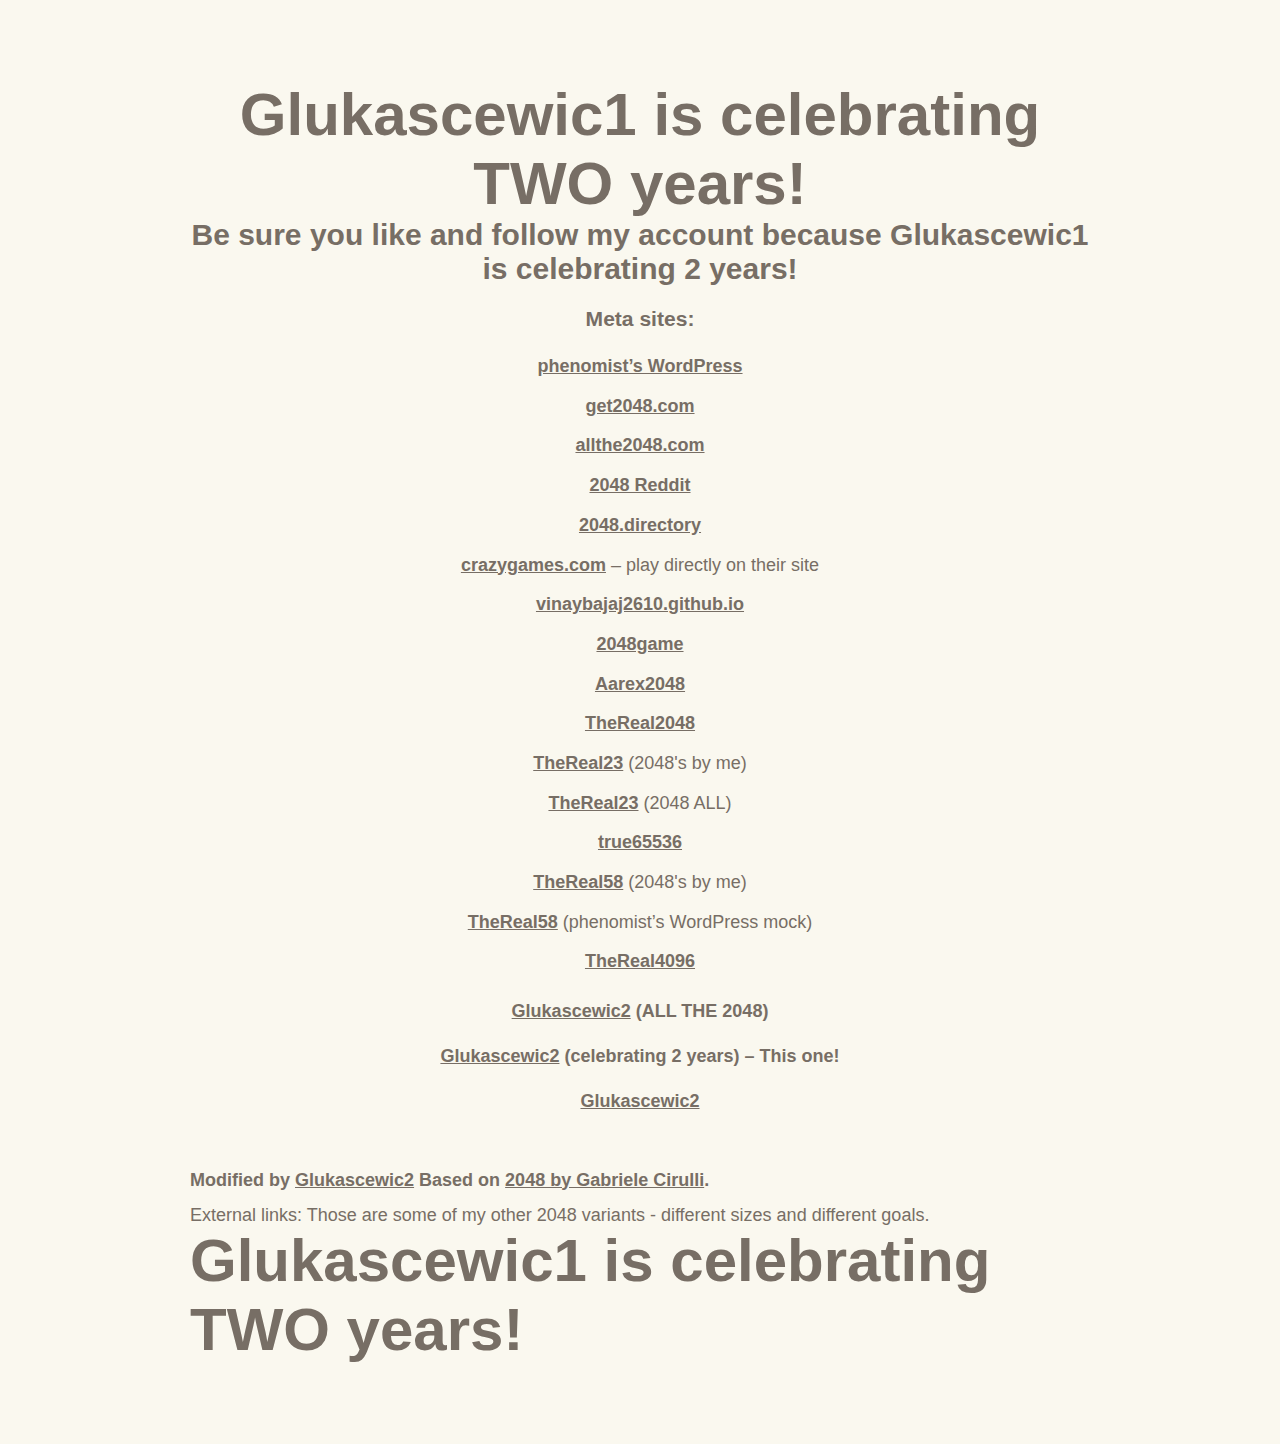
<file: blog/html/2years.html>
<!DOCTYPE html>
<html>
  <head>
    <meta charset="utf-8">
    <title>Glukascewic1 2019 - 2020</title>

    <link href="https://glukascewic2.github.io/blog/css/style.css" rel="stylesheet" type="text/css">
    <link rel="shortcut icon" href="favicon.ico">
    <link rel="apple-touch-icon" href="meta/apple-touch-icon.png">
    <link rel="apple-touch-startup-image" href="meta/apple-touch-startup-image-640x1096.png" media="(device-width: 320px) and (device-height: 568px) and (-webkit-device-pixel-ratio: 2)"> <!-- iPhone 5+ -->
    <link rel="apple-touch-startup-image" href="meta/apple-touch-startup-image-640x920.png"  media="(device-width: 320px) and (device-height: 480px) and (-webkit-device-pixel-ratio: 2)"> <!-- iPhone, retina -->
    <meta name="apple-mobile-web-app-capable" content="yes">
    <link href="https://fonts.googleapis.com/css?family=Grenze&display=swap" rel="stylesheet">
    <meta name="apple-mobile-web-app-status-bar-style" content="black">

    <meta name="HandheldFriendly" content="True">
    <meta name="MobileOptimized" content="320">
    <meta name="viewport" content="width=device-width, target-densitydpi=160dpi, initial-scale=1.0, maximum-scale=1, user-scalable=yes, minimal-ui">
  </head>

  <body>
    <!-- MAIN CONTAINER -->
    <div class="container">

      <!-- LEFT CONTAINER -->
    	<div>
          <div class="heading">
            <center>
              <h1 class="title">Glukascewic1 is celebrating TWO years!</h1>
              <h2 class="intro">Be sure you like and follow my account because Glukascewic1 is celebrating 2 years!</h2>
              <h3>Meta sites:</h3>
<p><a href="http://phenomist.wordpress.com/2048-variants/">phenomist&#8217;s WordPress</a></p>
<p><a href="http://get2048.com/" rel="nofollow">get2048.com</a></p>
<p><a href="http://allthe2048.com/">allthe2048.com</a></p>
<p><a href="http://reddit.com/r/2048" rel="nofollow">2048 Reddit</a></p>
<p><a href="http://2048.directory/">2048.directory</a></p>
<p><a href="http://www.crazygames.com/t/2048">crazygames.com</a> &#8211; play directly on their site</p>
<p><a href="http://vinaybajaj2610.github.io/">vinaybajaj2610.github.io</a></p>
<p><a href="http://2048game.com/variations/">2048game</a></p>
<p><a href="http://aarextiaokhiao.github.io/Aarex2048/list.html">Aarex2048</a></p>
<p><a href="http://thereal2048.github.io/2048variants">TheReal2048</a></p>
<p><a href="http://thereal23.github.io/2048byme">TheReal23</a> (2048's by me)</p>
<p><a href="http://thereal23.github.io/2048all">TheReal23</a> (2048 ALL)</p>
<p><a href="http://true65536.github.io/allthe2048">true65536</a></p>
<p><a href="http://thereal58.github.io/2048byme">TheReal58</a> (2048's by me)</p>
<p><a href="http://thereal58.github.io/2048variants-and-more">TheReal58</a> (phenomist&#8217;s WordPress mock)</p>
<p><a href="http://thereal4096.github.io/allmy2048">TheReal4096</a></p>
<h4><a href="http://glukascewic2.github.io/allthe2048">Glukascewic2</a> (ALL THE 2048)</h4>
<h4><a href="http://glukascewic2.github.io/blog/html/2years.html">Glukascewic2</a> (celebrating 2 years) &#8211; This one!</h4>
<h4><a href="http://glukascewic2.github.io/blog/html/index.html">Glukascewic2</a></h4>

            </CENTER>
            <p>
              </br>
              <strong class="">Modified by <a href="github.com/glukascewic2">Glukascewic2</a> Based on <a  href=https://github.com/gabrielecirulli/2048 target="_blank">2048 by Gabriele Cirulli</a>.</strong>
            </p>
External links: Those are some of my other 2048 variants - different sizes and different goals.
<h1 class="title">Glukascewic1 is celebrating TWO years!</h1>
  </body>
</html>
</file>
